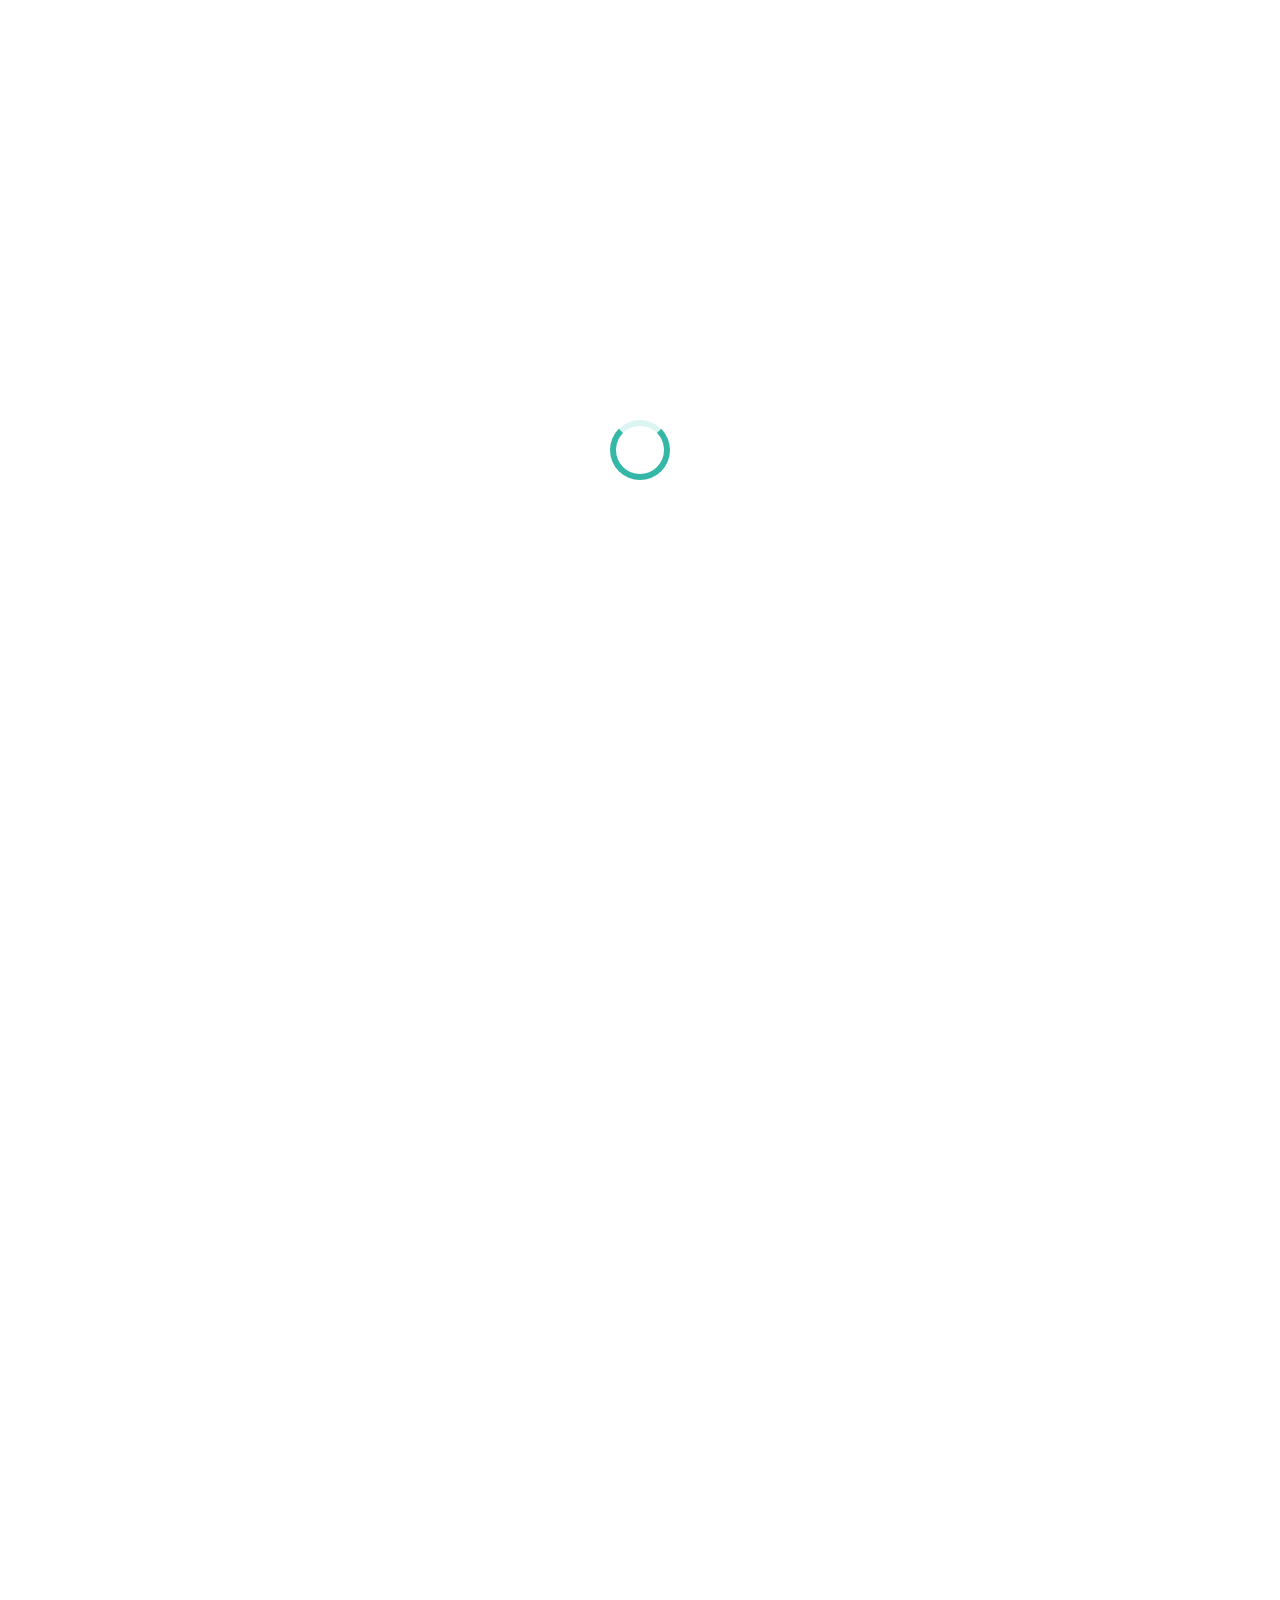
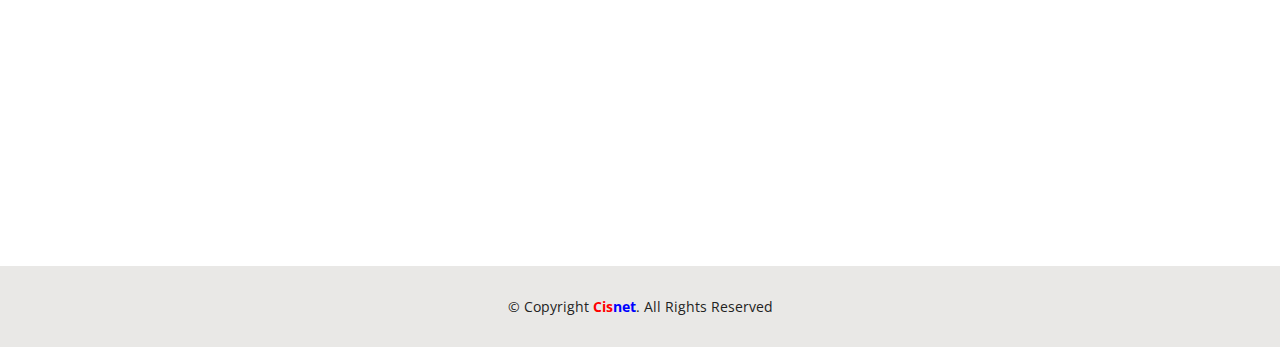
<file: about.html>
<!DOCTYPE html>
<html lang="en">

<head>
  <meta charset="utf-8">
  <meta content="width=device-width, initial-scale=1.0" name="viewport">

  <title>About - Kelly Bootstrap Template</title>
  <meta content="" name="descriptison">
  <meta content="" name="keywords">

  <!-- Favicons -->
  <link href="assets/img/favicon.png" rel="icon">
  <link href="assets/img/apple-touch-icon.png" rel="apple-touch-icon">

  <!-- Google Fonts -->
  <link
    href="https://fonts.googleapis.com/css?family=Open+Sans:300,300i,400,400i,600,600i,700,700i|Raleway:300,300i,400,400i,500,500i,600,600i,700,700i|Poppins:300,300i,400,400i,500,500i,600,600i,700,700i"
    rel="stylesheet">

  <!-- Vendor CSS Files -->
  <link href="assets/vendor/bootstrap/css/bootstrap.min.css" rel="stylesheet">
  <link href="assets/vendor/icofont/icofont.min.css" rel="stylesheet">
  <link href="assets/vendor/owl.carousel/assets/owl.carousel.min.css" rel="stylesheet">
  <link href="assets/vendor/boxicons/css/boxicons.min.css" rel="stylesheet">
  <link href="assets/vendor/venobox/venobox.css" rel="stylesheet">
  <link href="assets/vendor/aos/aos.css" rel="stylesheet">

  <!-- Template Main CSS File -->
  <link href="assets/css/style.css" rel="stylesheet">

  <!-- =======================================================
  * Template Name: Kelly - v2.0.0
  * Template URL: https://bootstrapmade.com/kelly-free-bootstrap-cv-resume-html-template/
  * Author: BootstrapMade.com
  * License: https://bootstrapmade.com/license/
  ======================================================== -->
</head>

<body>

  <!-- ======= Header ======= -->
  <header id="header" class="fixed-top">
    <div class="container-fluid d-flex justify-content-between align-items-center">

      <h1 class="logo"><a href="index.html"><span style="color: red;">Cis</span><span
            style="color: blue;">net</span></a></h1>
      <!-- Uncomment below if you prefer to use an image logo -->
      <!-- <a href="index.html" class="logo"><img src="assets/img/logo.png" alt="" class="img-fluid"></a>-->

      <nav class="nav-menu d-none d-lg-block">
        <ul>
          <li><a href="index.html">Home</a></li>
          <li class="active"><a href="about.html">About</a></li>
          <li><a href="resume.html">Certification</a></li>
          <li><a href="services.html">Services</a></li>
          <li><a href="portfolio.html">Portfolio</a></li>
          <li><a href="contact.html">Contact</a></li>
        </ul>
      </nav><!-- .nav-menu -->

      <div class="header-social-links">
        <a href="#" class="twitter"><i class="icofont-twitter"></i></a>
        <a href="#" class="facebook"><i class="icofont-facebook"></i></a>
        <a href="#" class="instagram"><i class="icofont-instagram"></i></a>
        <a href="#" class="linkedin"><i class="icofont-linkedin"></i></i></a>
      </div>

    </div>

  </header><!-- End Header -->

  <main id="main">

    <!-- ======= About Section ======= -->
    <section id="about" class="about">
      <div class="container" data-aos="fade-up">

        <div class="section-title">
          <h2>About Cisnet Solutions</h2>
          <p>Cisnet Solutions is a network solution and certification training provider where individuals are given a
            platform to establish their career and transform themselves into world class IT & Networking professionals.
            We provide career and certification professional courses in Cisco networking & microsoft technologies ,
            technical solutions, counselling and integration services.Our clients range from small to medium - size
            businesses , as well as various local municipalities and educational facilities.In the past 8 years we have
            consistently met and exceeded our’s clients expectations in implementing technical solutions and certificate
            training.</p>
        </div>

        <div class="row">
          <div class="col-lg-4">
            <img src="assets/img/about.jpg" class="img-fluid" alt="">
          </div>
          <div class="col-lg-8 pt-4 pt-lg-0 content">
            <h3>Illustrator &amp; UI/UX Designer</h3>
            <p class="font-italic">
              Lorem ipsum dolor sit amet, consectetur adipiscing elit, sed do eiusmod tempor incididunt ut labore et
              dolore
              magna aliqua.
            </p>
            <div class="row">
              <div class="col-lg-6">
                <ul>
                  <li><i class="icofont-rounded-right"></i> <strong>Birthday:</strong> 1 May 1995</li>
                  <li><i class="icofont-rounded-right"></i> <strong>Website:</strong> www.example.com</li>
                  <li><i class="icofont-rounded-right"></i> <strong>Phone:</strong> +123 456 7890</li>
                  <li><i class="icofont-rounded-right"></i> <strong>City:</strong> City : New York, USA</li>
                </ul>
              </div>
              <div class="col-lg-6">
                <ul>
                  <li><i class="icofont-rounded-right"></i> <strong>Age:</strong> 30</li>
                  <li><i class="icofont-rounded-right"></i> <strong>Degree:</strong> Master</li>
                  <li><i class="icofont-rounded-right"></i> <strong>PhEmailone:</strong> email@example.com</li>
                  <li><i class="icofont-rounded-right"></i> <strong>Freelance:</strong> Available</li>
                </ul>
              </div>
            </div>
            <p>
              Officiis eligendi itaque labore et dolorum mollitia officiis optio vero. Quisquam sunt adipisci omnis et
              ut. Nulla accusantium dolor incidunt officia tempore. Et eius omnis.
              Cupiditate ut dicta maxime officiis quidem quia. Sed et consectetur qui quia repellendus itaque neque.
              Aliquid amet quidem ut quaerat cupiditate. Ab et eum qui repellendus omnis culpa magni laudantium dolores.
            </p>
          </div>
        </div>

      </div>
    </section><!-- End About Section -->

    <!-- ======= Skills Section ======= -->
    <section id="skills" class="skills">
      <div class="container" data-aos="fade-up">

        <div class="section-title">
          <h2>Skills</h2>
          <p>Magnam dolores commodi suscipit. Necessitatibus eius consequatur ex aliquid fuga eum quidem. Sit sint
            consectetur velit. Quisquam quos quisquam cupiditate. Et nemo qui impedit suscipit alias ea. Quia fugiat sit
            in iste officiis commodi quidem hic quas.</p>
        </div>

        <div class="row skills-content">

          <div class="col-lg-6">

            <div class="progress">
              <span class="skill">HTML <i class="val">100%</i></span>
              <div class="progress-bar-wrap">
                <div class="progress-bar" role="progressbar" aria-valuenow="100" aria-valuemin="0" aria-valuemax="100">
                </div>
              </div>
            </div>

            <div class="progress">
              <span class="skill">CSS <i class="val">90%</i></span>
              <div class="progress-bar-wrap">
                <div class="progress-bar" role="progressbar" aria-valuenow="90" aria-valuemin="0" aria-valuemax="100">
                </div>
              </div>
            </div>

            <div class="progress">
              <span class="skill">JavaScript <i class="val">75%</i></span>
              <div class="progress-bar-wrap">
                <div class="progress-bar" role="progressbar" aria-valuenow="75" aria-valuemin="0" aria-valuemax="100">
                </div>
              </div>
            </div>

          </div>

          <div class="col-lg-6">

            <div class="progress">
              <span class="skill">PHP <i class="val">80%</i></span>
              <div class="progress-bar-wrap">
                <div class="progress-bar" role="progressbar" aria-valuenow="80" aria-valuemin="0" aria-valuemax="100">
                </div>
              </div>
            </div>

            <div class="progress">
              <span class="skill">WordPress/CMS <i class="val">90%</i></span>
              <div class="progress-bar-wrap">
                <div class="progress-bar" role="progressbar" aria-valuenow="90" aria-valuemin="0" aria-valuemax="100">
                </div>
              </div>
            </div>

            <div class="progress">
              <span class="skill">Photoshop <i class="val">55%</i></span>
              <div class="progress-bar-wrap">
                <div class="progress-bar" role="progressbar" aria-valuenow="55" aria-valuemin="0" aria-valuemax="100">
                </div>
              </div>
            </div>

          </div>

        </div>

      </div>
    </section><!-- End Skills Section -->

    <!-- ======= Facts Section ======= -->
    <section id="facts" class="facts">
      <div class="container" data-aos="fade-up">

        <div class="section-title">
          <h2>Facts</h2>
          <p>Magnam dolores commodi suscipit. Necessitatibus eius consequatur ex aliquid fuga eum quidem. Sit sint
            consectetur velit. Quisquam quos quisquam cupiditate. Et nemo qui impedit suscipit alias ea. Quia fugiat sit
            in iste officiis commodi quidem hic quas.</p>
        </div>

        <div class="row counters">

          <div class="col-lg-3 col-6 text-center">
            <span data-toggle="counter-up">232</span>
            <p>Clients</p>
          </div>

          <div class="col-lg-3 col-6 text-center">
            <span data-toggle="counter-up">521</span>
            <p>Projects</p>
          </div>

          <div class="col-lg-3 col-6 text-center">
            <span data-toggle="counter-up">1,463</span>
            <p>Hours Of Support</p>
          </div>

          <div class="col-lg-3 col-6 text-center">
            <span data-toggle="counter-up">15</span>
            <p>Hard Workers</p>
          </div>

        </div>

      </div>
    </section><!-- End Facts Section -->

    <!-- ======= Testimonials Section ======= -->
    <section id="testimonials" class="testimonials">
      <div class="container" data-aos="fade-up">

        <div class="section-title">
          <h2>Testimonials</h2>
          <p>Magnam dolores commodi suscipit. Necessitatibus eius consequatur ex aliquid fuga eum quidem. Sit sint
            consectetur velit. Quisquam quos quisquam cupiditate. Et nemo qui impedit suscipit alias ea. Quia fugiat sit
            in iste officiis commodi quidem hic quas.</p>
        </div>

        <div class="owl-carousel testimonials-carousel">

          <div class="testimonial-item">
            <img src="assets/img/testimonials/testimonials-1.jpg" class="testimonial-img" alt="">
            <h3>Saul Goodman</h3>
            <h4>Ceo &amp; Founder</h4>
            <p>
              <i class="bx bxs-quote-alt-left quote-icon-left"></i>
              Proin iaculis purus consequat sem cure digni ssim donec porttitora entum suscipit rhoncus. Accusantium
              quam, ultricies eget id, aliquam eget nibh et. Maecen aliquam, risus at semper.
              <i class="bx bxs-quote-alt-right quote-icon-right"></i>
            </p>
          </div>

          <div class="testimonial-item">
            <img src="assets/img/testimonials/testimonials-2.jpg" class="testimonial-img" alt="">
            <h3>Sara Wilsson</h3>
            <h4>Designer</h4>
            <p>
              <i class="bx bxs-quote-alt-left quote-icon-left"></i>
              Export tempor illum tamen malis malis eram quae irure esse labore quem cillum quid cillum eram malis
              quorum velit fore eram velit sunt aliqua noster fugiat irure amet legam anim culpa.
              <i class="bx bxs-quote-alt-right quote-icon-right"></i>
            </p>
          </div>

          <div class="testimonial-item">
            <img src="assets/img/testimonials/testimonials-3.jpg" class="testimonial-img" alt="">
            <h3>Jena Karlis</h3>
            <h4>Store Owner</h4>
            <p>
              <i class="bx bxs-quote-alt-left quote-icon-left"></i>
              Enim nisi quem export duis labore cillum quae magna enim sint quorum nulla quem veniam duis minim tempor
              labore quem eram duis noster aute amet eram fore quis sint minim.
              <i class="bx bxs-quote-alt-right quote-icon-right"></i>
            </p>
          </div>

          <div class="testimonial-item">
            <img src="assets/img/testimonials/testimonials-4.jpg" class="testimonial-img" alt="">
            <h3>Matt Brandon</h3>
            <h4>Freelancer</h4>
            <p>
              <i class="bx bxs-quote-alt-left quote-icon-left"></i>
              Fugiat enim eram quae cillum dolore dolor amet nulla culpa multos export minim fugiat minim velit minim
              dolor enim duis veniam ipsum anim magna sunt elit fore quem dolore labore illum veniam.
              <i class="bx bxs-quote-alt-right quote-icon-right"></i>
            </p>
          </div>

          <div class="testimonial-item">
            <img src="assets/img/testimonials/testimonials-5.jpg" class="testimonial-img" alt="">
            <h3>John Larson</h3>
            <h4>Entrepreneur</h4>
            <p>
              <i class="bx bxs-quote-alt-left quote-icon-left"></i>
              Quis quorum aliqua sint quem legam fore sunt eram irure aliqua veniam tempor noster veniam enim culpa
              labore duis sunt culpa nulla illum cillum fugiat legam esse veniam culpa fore nisi cillum quid.
              <i class="bx bxs-quote-alt-right quote-icon-right"></i>
            </p>
          </div>

        </div>

      </div>
    </section><!-- End Testimonials Section -->

  </main><!-- End #main -->

  <!-- ======= Footer ======= -->
  <footer id="footer">
    <div class="container">
      <div class="copyright">
        &copy; Copyright <strong><span style="color: red;">Cis</span><span style="color: blue;">net</span></strong>. All
        Rights Reserved
      </div>
    </div>
  </footer><!-- End  Footer -->

  <div id="preloader"></div>
  <a href="#" class="back-to-top"><i class="bx bx-up-arrow-alt"></i></a>

  <!-- Vendor JS Files -->
  <script src="assets/vendor/jquery/jquery.min.js"></script>
  <script src="assets/vendor/bootstrap/js/bootstrap.bundle.min.js"></script>
  <script src="assets/vendor/jquery.easing/jquery.easing.min.js"></script>
  <script src="assets/vendor/php-email-form/validate.js"></script>
  <script src="assets/vendor/waypoints/jquery.waypoints.min.js"></script>
  <script src="assets/vendor/counterup/counterup.min.js"></script>
  <script src="assets/vendor/owl.carousel/owl.carousel.min.js"></script>
  <script src="assets/vendor/isotope-layout/isotope.pkgd.min.js"></script>
  <script src="assets/vendor/venobox/venobox.min.js"></script>
  <script src="assets/vendor/aos/aos.js"></script>

  <!-- Template Main JS File -->
  <script src="assets/js/main.js"></script>

</body>

</html>
</file>
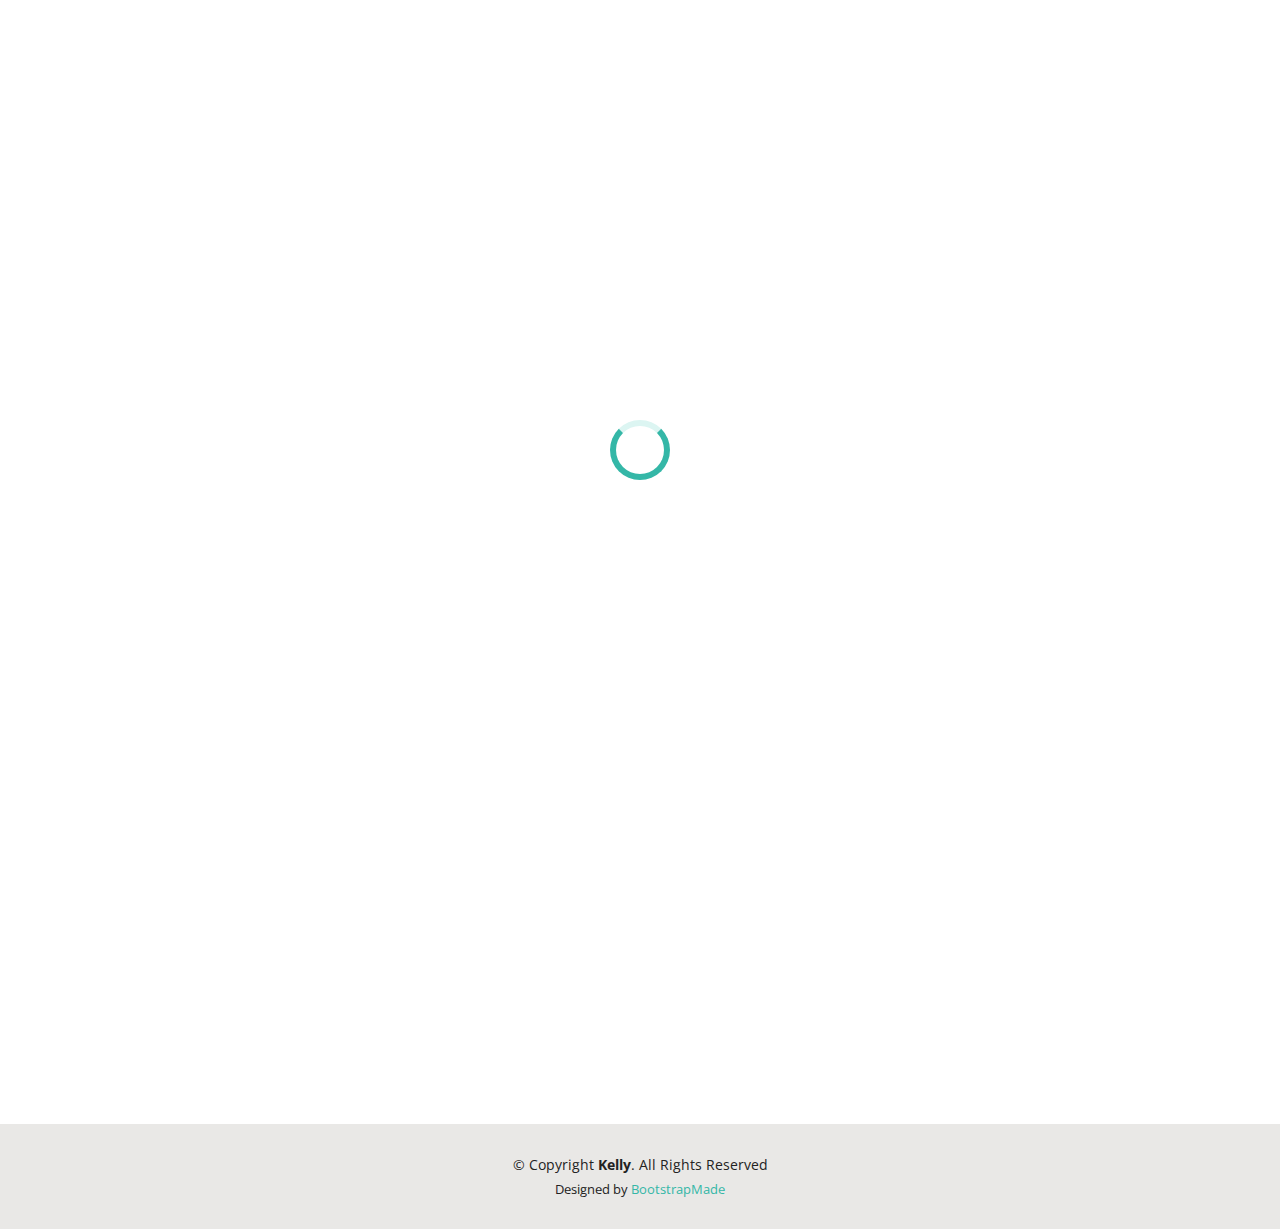
<file: certification.html>
<!DOCTYPE html>
<html lang="en">

<head>
  <meta charset="utf-8">
  <meta content="width=device-width, initial-scale=1.0" name="viewport">

  <title>Resume - Kelly Bootstrap Template</title>
  <meta content="" name="descriptison">
  <meta content="" name="keywords">

  <!-- Favicons -->
  <link href="assets/img/favicon.png" rel="icon">
  <link href="assets/img/apple-touch-icon.png" rel="apple-touch-icon">

  <!-- Google Fonts -->
  <link
    href="https://fonts.googleapis.com/css?family=Open+Sans:300,300i,400,400i,600,600i,700,700i|Raleway:300,300i,400,400i,500,500i,600,600i,700,700i|Poppins:300,300i,400,400i,500,500i,600,600i,700,700i"
    rel="stylesheet">

  <!-- Vendor CSS Files -->
  <link href="assets/vendor/bootstrap/css/bootstrap.min.css" rel="stylesheet">
  <link href="assets/vendor/icofont/icofont.min.css" rel="stylesheet">
  <link href="assets/vendor/owl.carousel/assets/owl.carousel.min.css" rel="stylesheet">
  <link href="assets/vendor/boxicons/css/boxicons.min.css" rel="stylesheet">
  <link href="assets/vendor/venobox/venobox.css" rel="stylesheet">
  <link href="assets/vendor/aos/aos.css" rel="stylesheet">

  <!-- Template Main CSS File -->
  <link href="assets/css/style.css" rel="stylesheet">

  <!-- =======================================================
  * Template Name: Kelly - v2.0.0
  * Template URL: https://bootstrapmade.com/kelly-free-bootstrap-cv-resume-html-template/
  * Author: BootstrapMade.com
  * License: https://bootstrapmade.com/license/
  ======================================================== -->
</head>

<body>

  <!-- ======= Header ======= -->
  <header id="header" class="fixed-top">
    <div class="container-fluid d-flex justify-content-between align-items-center">

      <h1 class="logo"><a href="index.html">Kelly</a></h1>
      <!-- Uncomment below if you prefer to use an image logo -->
      <!-- <a href="index.html" class="logo"><img src="assets/img/logo.png" alt="" class="img-fluid"></a>-->

      <nav class="nav-menu d-none d-lg-block">
        <ul>
          <li><a href="index.html">Home</a></li>
          <li><a href="about.html">About</a></li>
          <li class="active"><a href="resume.html">Certification</a></li>
          <li><a href="services.html">Services</a></li>
          <li><a href="portfolio.html">Portfolio</a></li>
          <li><a href="contact.html">Contact</a></li>
        </ul>
      </nav><!-- .nav-menu -->

      <div class="header-social-links">
        <a href="#" class="twitter"><i class="icofont-twitter"></i></a>
        <a href="#" class="facebook"><i class="icofont-facebook"></i></a>
        <a href="#" class="instagram"><i class="icofont-instagram"></i></a>
        <a href="#" class="linkedin"><i class="icofont-linkedin"></i></i></a>
      </div>

    </div>

  </header><!-- End Header -->

  <main id="main">

    <!-- ======= Resume Section ======= -->
    <section id="resume" class="resume">
      <div class="container" data-aos="fade-up">

        <div class="section-title">
          <h2>Resume</h2>
          <p>Magnam dolores commodi suscipit. Necessitatibus eius consequatur ex aliquid fuga eum quidem. Sit sint
            consectetur velit. Quisquam quos quisquam cupiditate. Et nemo qui impedit suscipit alias ea. Quia fugiat sit
            in iste officiis commodi quidem hic quas.</p>
        </div>

        <div class="row">
          <div class="col-lg-6">
            <h3 class="resume-title">Sumary</h3>
            <div class="resume-item pb-0">
              <h4>Alice Barkley</h4>
              <p><em>Innovative and deadline-driven Graphic Designer with 3+ years of experience designing and
                  developing user-centered digital/print marketing material from initial concept to final, polished
                  deliverable.</em></p>
              <p>
                <ul>
                  <li>Portland par 127,Orlando, FL</li>
                  <li>(123) 456-7891</li>
                  <li>alice.barkley@example.com</li>
                </ul>
              </p>
            </div>

            <h3 class="resume-title">Education</h3>
            <div class="resume-item">
              <h4>Master of Fine Arts &amp; Graphic Design</h4>
              <h5>2015 - 2016</h5>
              <p><em>Rochester Institute of Technology, Rochester, NY</em></p>
              <p>Qui deserunt veniam. Et sed aliquam labore tempore sed quisquam iusto autem sit. Ea vero voluptatum qui
                ut dignissimos deleniti nerada porti sand markend</p>
            </div>
            <div class="resume-item">
              <h4>Bachelor of Fine Arts &amp; Graphic Design</h4>
              <h5>2010 - 2014</h5>
              <p><em>Rochester Institute of Technology, Rochester, NY</em></p>
              <p>Quia nobis sequi est occaecati aut. Repudiandae et iusto quae reiciendis et quis Eius vel ratione eius
                unde vitae rerum voluptates asperiores voluptatem Earum molestiae consequatur neque etlon sader mart
                dila</p>
            </div>
          </div>
          <div class="col-lg-6">
            <h3 class="resume-title">Professional Experience</h3>
            <div class="resume-item">
              <h4>Senior graphic design specialist</h4>
              <h5>2019 - Present</h5>
              <p><em>Experion, New York, NY </em></p>
              <p>
                <ul>
                  <li>Lead in the design, development, and implementation of the graphic, layout, and production
                    communication materials</li>
                  <li>Delegate tasks to the 7 members of the design team and provide counsel on all aspects of the
                    project. </li>
                  <li>Supervise the assessment of all graphic materials in order to ensure quality and accuracy of the
                    design</li>
                  <li>Oversee the efficient use of production project budgets ranging from $2,000 - $25,000</li>
                </ul>
              </p>
            </div>
            <div class="resume-item">
              <h4>Graphic design specialist</h4>
              <h5>2017 - 2018</h5>
              <p><em>Stepping Stone Advertising, New York, NY</em></p>
              <p>
                <ul>
                  <li>Developed numerous marketing programs (logos, brochures,infographics, presentations, and
                    advertisements).</li>
                  <li>Managed up to 5 projects or tasks at a given time while under pressure</li>
                  <li>Recommended and consulted with clients on the most appropriate graphic design</li>
                  <li>Created 4+ design presentations and proposals a month for clients and account managers</li>
                </ul>
              </p>
            </div>
          </div>
        </div>

      </div>
    </section><!-- End Resume Section -->

  </main><!-- End #main -->

  <!-- ======= Footer ======= -->
  <footer id="footer">
    <div class="container">
      <div class="copyright">
        &copy; Copyright <strong><span>Kelly</span></strong>. All Rights Reserved
      </div>
      <div class="credits">
        <!-- All the links in the footer should remain intact. -->
        <!-- You can delete the links only if you purchased the pro version. -->
        <!-- Licensing information: https://bootstrapmade.com/license/ -->
        <!-- Purchase the pro version with working PHP/AJAX contact form: https://bootstrapmade.com/kelly-free-bootstrap-cv-resume-html-template/ -->
        Designed by <a href="https://bootstrapmade.com/">BootstrapMade</a>
      </div>
    </div>
  </footer><!-- End  Footer -->

  <div id="preloader"></div>
  <a href="#" class="back-to-top"><i class="bx bx-up-arrow-alt"></i></a>

  <!-- Vendor JS Files -->
  <script src="assets/vendor/jquery/jquery.min.js"></script>
  <script src="assets/vendor/bootstrap/js/bootstrap.bundle.min.js"></script>
  <script src="assets/vendor/jquery.easing/jquery.easing.min.js"></script>
  <script src="assets/vendor/php-email-form/validate.js"></script>
  <script src="assets/vendor/waypoints/jquery.waypoints.min.js"></script>
  <script src="assets/vendor/counterup/counterup.min.js"></script>
  <script src="assets/vendor/owl.carousel/owl.carousel.min.js"></script>
  <script src="assets/vendor/isotope-layout/isotope.pkgd.min.js"></script>
  <script src="assets/vendor/venobox/venobox.min.js"></script>
  <script src="assets/vendor/aos/aos.js"></script>

  <!-- Template Main JS File -->
  <script src="assets/js/main.js"></script>

</body>

</html>
</file>
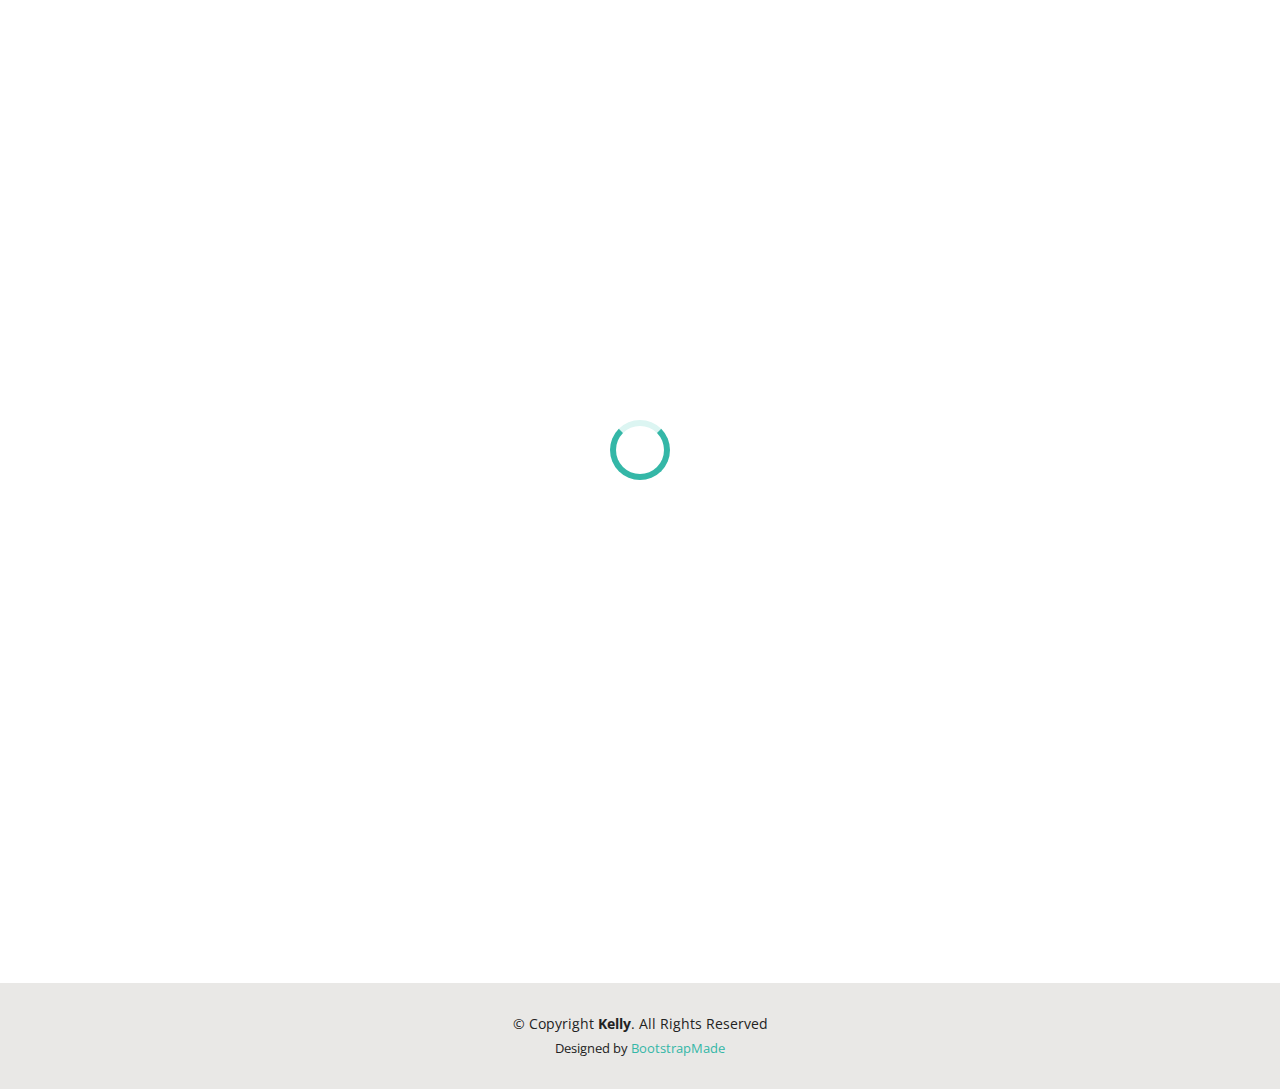
<file: contact.html>
<!DOCTYPE html>
<html lang="en">

<head>
  <meta charset="utf-8">
  <meta content="width=device-width, initial-scale=1.0" name="viewport">

  <title>Contact - Kelly Bootstrap Template</title>
  <meta content="" name="descriptison">
  <meta content="" name="keywords">

  <!-- Favicons -->
  <link href="assets/img/favicon.png" rel="icon">
  <link href="assets/img/apple-touch-icon.png" rel="apple-touch-icon">

  <!-- Google Fonts -->
  <link href="https://fonts.googleapis.com/css?family=Open+Sans:300,300i,400,400i,600,600i,700,700i|Raleway:300,300i,400,400i,500,500i,600,600i,700,700i|Poppins:300,300i,400,400i,500,500i,600,600i,700,700i" rel="stylesheet">

  <!-- Vendor CSS Files -->
  <link href="assets/vendor/bootstrap/css/bootstrap.min.css" rel="stylesheet">
  <link href="assets/vendor/icofont/icofont.min.css" rel="stylesheet">
  <link href="assets/vendor/owl.carousel/assets/owl.carousel.min.css" rel="stylesheet">
  <link href="assets/vendor/boxicons/css/boxicons.min.css" rel="stylesheet">
  <link href="assets/vendor/venobox/venobox.css" rel="stylesheet">
  <link href="assets/vendor/aos/aos.css" rel="stylesheet">

  <!-- Template Main CSS File -->
  <link href="assets/css/style.css" rel="stylesheet">

  <!-- =======================================================
  * Template Name: Kelly - v2.0.0
  * Template URL: https://bootstrapmade.com/kelly-free-bootstrap-cv-resume-html-template/
  * Author: BootstrapMade.com
  * License: https://bootstrapmade.com/license/
  ======================================================== -->
</head>

<body>

  <!-- ======= Header ======= -->
  <header id="header" class="fixed-top">
    <div class="container-fluid d-flex justify-content-between align-items-center">

      <h1 class="logo"><a href="index.html">Kelly</a></h1>
      <!-- Uncomment below if you prefer to use an image logo -->
      <!-- <a href="index.html" class="logo"><img src="assets/img/logo.png" alt="" class="img-fluid"></a>-->

      <nav class="nav-menu d-none d-lg-block">
        <ul>
          <li><a href="index.html">Home</a></li>
          <li><a href="about.html">About</a></li>
          <li><a href="resume.html">Resume</a></li>
          <li><a href="services.html">Services</a></li>
          <li><a href="portfolio.html">Portfolio</a></li>
          <li class="active"><a href="contact.html">Contact</a></li>
        </ul>
      </nav><!-- .nav-menu -->

      <div class="header-social-links">
        <a href="#" class="twitter"><i class="icofont-twitter"></i></a>
        <a href="#" class="facebook"><i class="icofont-facebook"></i></a>
        <a href="#" class="instagram"><i class="icofont-instagram"></i></a>
        <a href="#" class="linkedin"><i class="icofont-linkedin"></i></i></a>
      </div>

    </div>

  </header><!-- End Header -->

  <main id="main">

    <!-- ======= Contact Section ======= -->
    <section id="contact" class="contact">
      <div class="container" data-aos="fade-up">

        <div class="section-title">
          <h2>Contact</h2>
          <p>Magnam dolores commodi suscipit. Necessitatibus eius consequatur ex aliquid fuga eum quidem. Sit sint consectetur velit. Quisquam quos quisquam cupiditate. Et nemo qui impedit suscipit alias ea. Quia fugiat sit in iste officiis commodi quidem hic quas.</p>
        </div>

        <div>
          <iframe style="border:0; width: 100%; height: 270px;" src="https://www.google.com/maps/embed?pb=!1m14!1m8!1m3!1d12097.433213460943!2d-74.0062269!3d40.7101282!3m2!1i1024!2i768!4f13.1!3m3!1m2!1s0x0%3A0xb89d1fe6bc499443!2sDowntown+Conference+Center!5e0!3m2!1smk!2sbg!4v1539943755621" frameborder="0" allowfullscreen></iframe>
        </div>

        <div class="row mt-5">

          <div class="col-lg-4">
            <div class="info">
              <div class="address">
                <i class="icofont-google-map"></i>
                <h4>Location:</h4>
                <p>A108 Adam Street, New York, NY 535022</p>
              </div>

              <div class="email">
                <i class="icofont-envelope"></i>
                <h4>Email:</h4>
                <p>info@example.com</p>
              </div>

              <div class="phone">
                <i class="icofont-phone"></i>
                <h4>Call:</h4>
                <p>+1 5589 55488 55s</p>
              </div>

            </div>

          </div>

          <div class="col-lg-8 mt-5 mt-lg-0">

            <form action="forms/contact.php" method="post" role="form" class="php-email-form">
              <div class="form-row">
                <div class="col-md-6 form-group">
                  <input type="text" name="name" class="form-control" id="name" placeholder="Your Name" data-rule="minlen:4" data-msg="Please enter at least 4 chars" />
                  <div class="validate"></div>
                </div>
                <div class="col-md-6 form-group">
                  <input type="email" class="form-control" name="email" id="email" placeholder="Your Email" data-rule="email" data-msg="Please enter a valid email" />
                  <div class="validate"></div>
                </div>
              </div>
              <div class="form-group">
                <input type="text" class="form-control" name="subject" id="subject" placeholder="Subject" data-rule="minlen:4" data-msg="Please enter at least 8 chars of subject" />
                <div class="validate"></div>
              </div>
              <div class="form-group">
                <textarea class="form-control" name="message" rows="5" data-rule="required" data-msg="Please write something for us" placeholder="Message"></textarea>
                <div class="validate"></div>
              </div>
              <div class="mb-3">
                <div class="loading">Loading</div>
                <div class="error-message"></div>
                <div class="sent-message">Your message has been sent. Thank you!</div>
              </div>
              <div class="text-center"><button type="submit">Send Message</button></div>
            </form>

          </div>

        </div>

      </div>
    </section><!-- End Contact Section -->

  </main><!-- End #main -->

  <!-- ======= Footer ======= -->
  <footer id="footer">
    <div class="container">
      <div class="copyright">
        &copy; Copyright <strong><span>Kelly</span></strong>. All Rights Reserved
      </div>
      <div class="credits">
        <!-- All the links in the footer should remain intact. -->
        <!-- You can delete the links only if you purchased the pro version. -->
        <!-- Licensing information: https://bootstrapmade.com/license/ -->
        <!-- Purchase the pro version with working PHP/AJAX contact form: https://bootstrapmade.com/kelly-free-bootstrap-cv-resume-html-template/ -->
        Designed by <a href="https://bootstrapmade.com/">BootstrapMade</a>
      </div>
    </div>
  </footer><!-- End  Footer -->

  <div id="preloader"></div>
  <a href="#" class="back-to-top"><i class="bx bx-up-arrow-alt"></i></a>

  <!-- Vendor JS Files -->
  <script src="assets/vendor/jquery/jquery.min.js"></script>
  <script src="assets/vendor/bootstrap/js/bootstrap.bundle.min.js"></script>
  <script src="assets/vendor/jquery.easing/jquery.easing.min.js"></script>
  <script src="assets/vendor/php-email-form/validate.js"></script>
  <script src="assets/vendor/waypoints/jquery.waypoints.min.js"></script>
  <script src="assets/vendor/counterup/counterup.min.js"></script>
  <script src="assets/vendor/owl.carousel/owl.carousel.min.js"></script>
  <script src="assets/vendor/isotope-layout/isotope.pkgd.min.js"></script>
  <script src="assets/vendor/venobox/venobox.min.js"></script>
  <script src="assets/vendor/aos/aos.js"></script>

  <!-- Template Main JS File -->
  <script src="assets/js/main.js"></script>

</body>

</html>
</file>
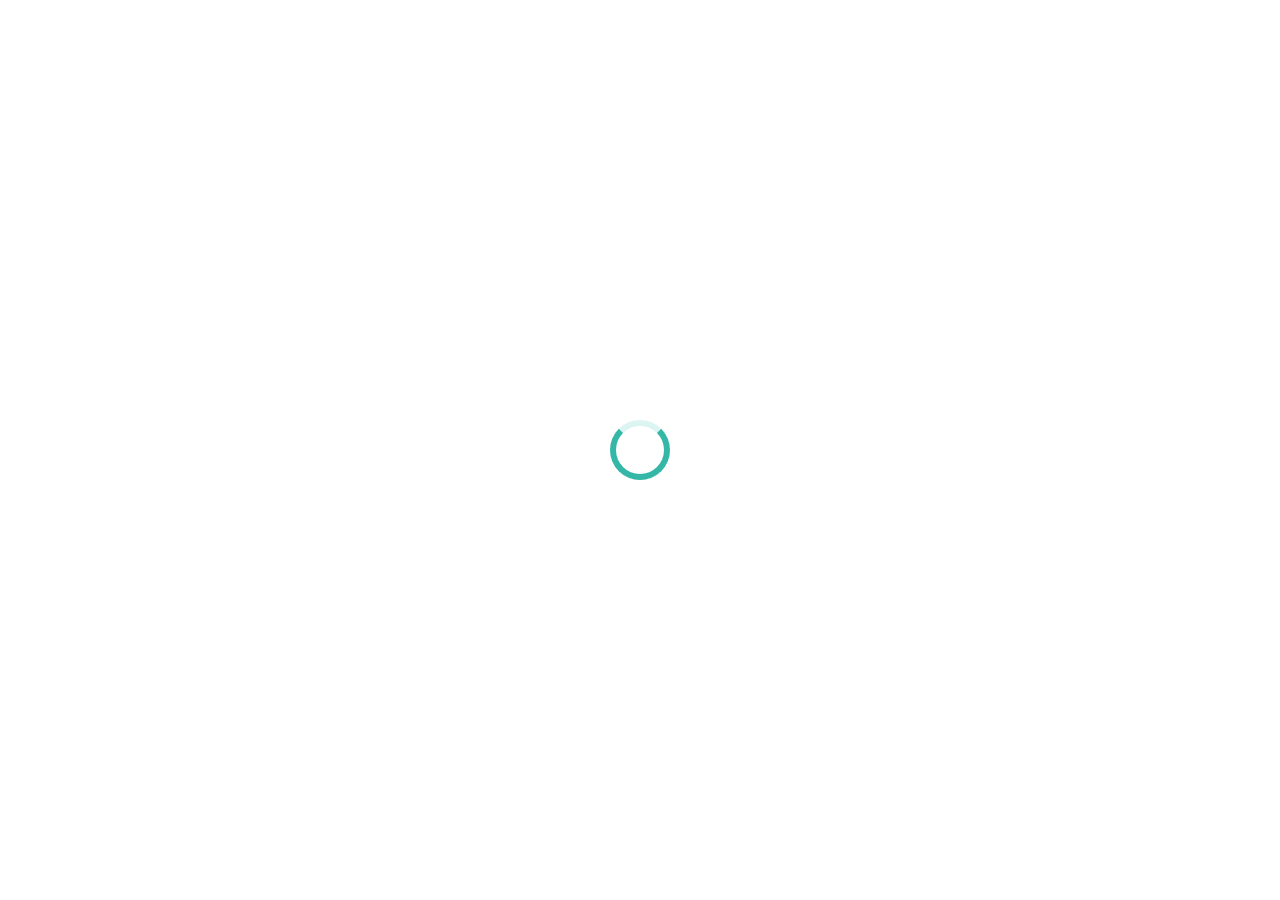
<file: portfolio-details.html>
<!DOCTYPE html>
<html lang="en">

<head>
  <meta charset="utf-8">
  <meta content="width=device-width, initial-scale=1.0" name="viewport">

  <title>Portfolio Details - Kelly Bootstrap Template</title>
  <meta content="" name="descriptison">
  <meta content="" name="keywords">

  <!-- Favicons -->
  <link href="assets/img/favicon.png" rel="icon">
  <link href="assets/img/apple-touch-icon.png" rel="apple-touch-icon">

  <!-- Google Fonts -->
  <link href="https://fonts.googleapis.com/css?family=Open+Sans:300,300i,400,400i,600,600i,700,700i|Raleway:300,300i,400,400i,500,500i,600,600i,700,700i|Poppins:300,300i,400,400i,500,500i,600,600i,700,700i" rel="stylesheet">

  <!-- Vendor CSS Files -->
  <link href="assets/vendor/bootstrap/css/bootstrap.min.css" rel="stylesheet">
  <link href="assets/vendor/icofont/icofont.min.css" rel="stylesheet">
  <link href="assets/vendor/owl.carousel/assets/owl.carousel.min.css" rel="stylesheet">
  <link href="assets/vendor/boxicons/css/boxicons.min.css" rel="stylesheet">
  <link href="assets/vendor/venobox/venobox.css" rel="stylesheet">
  <link href="assets/vendor/aos/aos.css" rel="stylesheet">

  <!-- Template Main CSS File -->
  <link href="assets/css/style.css" rel="stylesheet">

  <!-- =======================================================
  * Template Name: Kelly - v2.0.0
  * Template URL: https://bootstrapmade.com/kelly-free-bootstrap-cv-resume-html-template/
  * Author: BootstrapMade.com
  * License: https://bootstrapmade.com/license/
  ======================================================== -->
</head>

<body>

  <main id="main">

    <!-- ======= Portfolio Details Section ======= -->
    <section id="portfolio-details" class="portfolio-details">
      <div class="container">

        <div class="row">

          <div class="col-lg-8">
            <h2 class="portfolio-title">This is an example of portfolio detail</h2>
            <div class="owl-carousel portfolio-details-carousel">
              <img src="assets/img/portfolio/portfolio-details-1.jpg" class="img-fluid" alt="">
              <img src="assets/img/portfolio/portfolio-details-2.jpg" class="img-fluid" alt="">
              <img src="assets/img/portfolio/portfolio-details-3.jpg" class="img-fluid" alt="">
            </div>
          </div>

          <div class="col-lg-4 portfolio-info">
            <h3>Project information</h3>
            <ul>
              <li><strong>Category</strong>: Web design</li>
              <li><strong>Client</strong>: ASU Company</li>
              <li><strong>Project date</strong>: 01 March, 2020</li>
              <li><strong>Project URL</strong>: <a href="#">www.example.com</a></li>
            </ul>

            <p>
              Autem ipsum nam porro corporis rerum. Quis eos dolorem eos itaque inventore commodi labore quia quia. Exercitationem repudiandae officiis neque suscipit non officia eaque itaque enim. Voluptatem officia accusantium nesciunt est omnis tempora consectetur dignissimos. Sequi nulla at esse enim cum deserunt eius.
            </p>
          </div>

        </div>

      </div>
    </section><!-- End Portfolio Details Section -->

  </main><!-- End #main -->

  <div id="preloader"></div>
  <a href="#" class="back-to-top"><i class="bx bx-up-arrow-alt"></i></a>

  <!-- Vendor JS Files -->
  <script src="assets/vendor/jquery/jquery.min.js"></script>
  <script src="assets/vendor/bootstrap/js/bootstrap.bundle.min.js"></script>
  <script src="assets/vendor/jquery.easing/jquery.easing.min.js"></script>
  <script src="assets/vendor/php-email-form/validate.js"></script>
  <script src="assets/vendor/waypoints/jquery.waypoints.min.js"></script>
  <script src="assets/vendor/counterup/counterup.min.js"></script>
  <script src="assets/vendor/owl.carousel/owl.carousel.min.js"></script>
  <script src="assets/vendor/isotope-layout/isotope.pkgd.min.js"></script>
  <script src="assets/vendor/venobox/venobox.min.js"></script>
  <script src="assets/vendor/aos/aos.js"></script>

  <!-- Template Main JS File -->
  <script src="assets/js/main.js"></script>

</body>

</html>
</file>
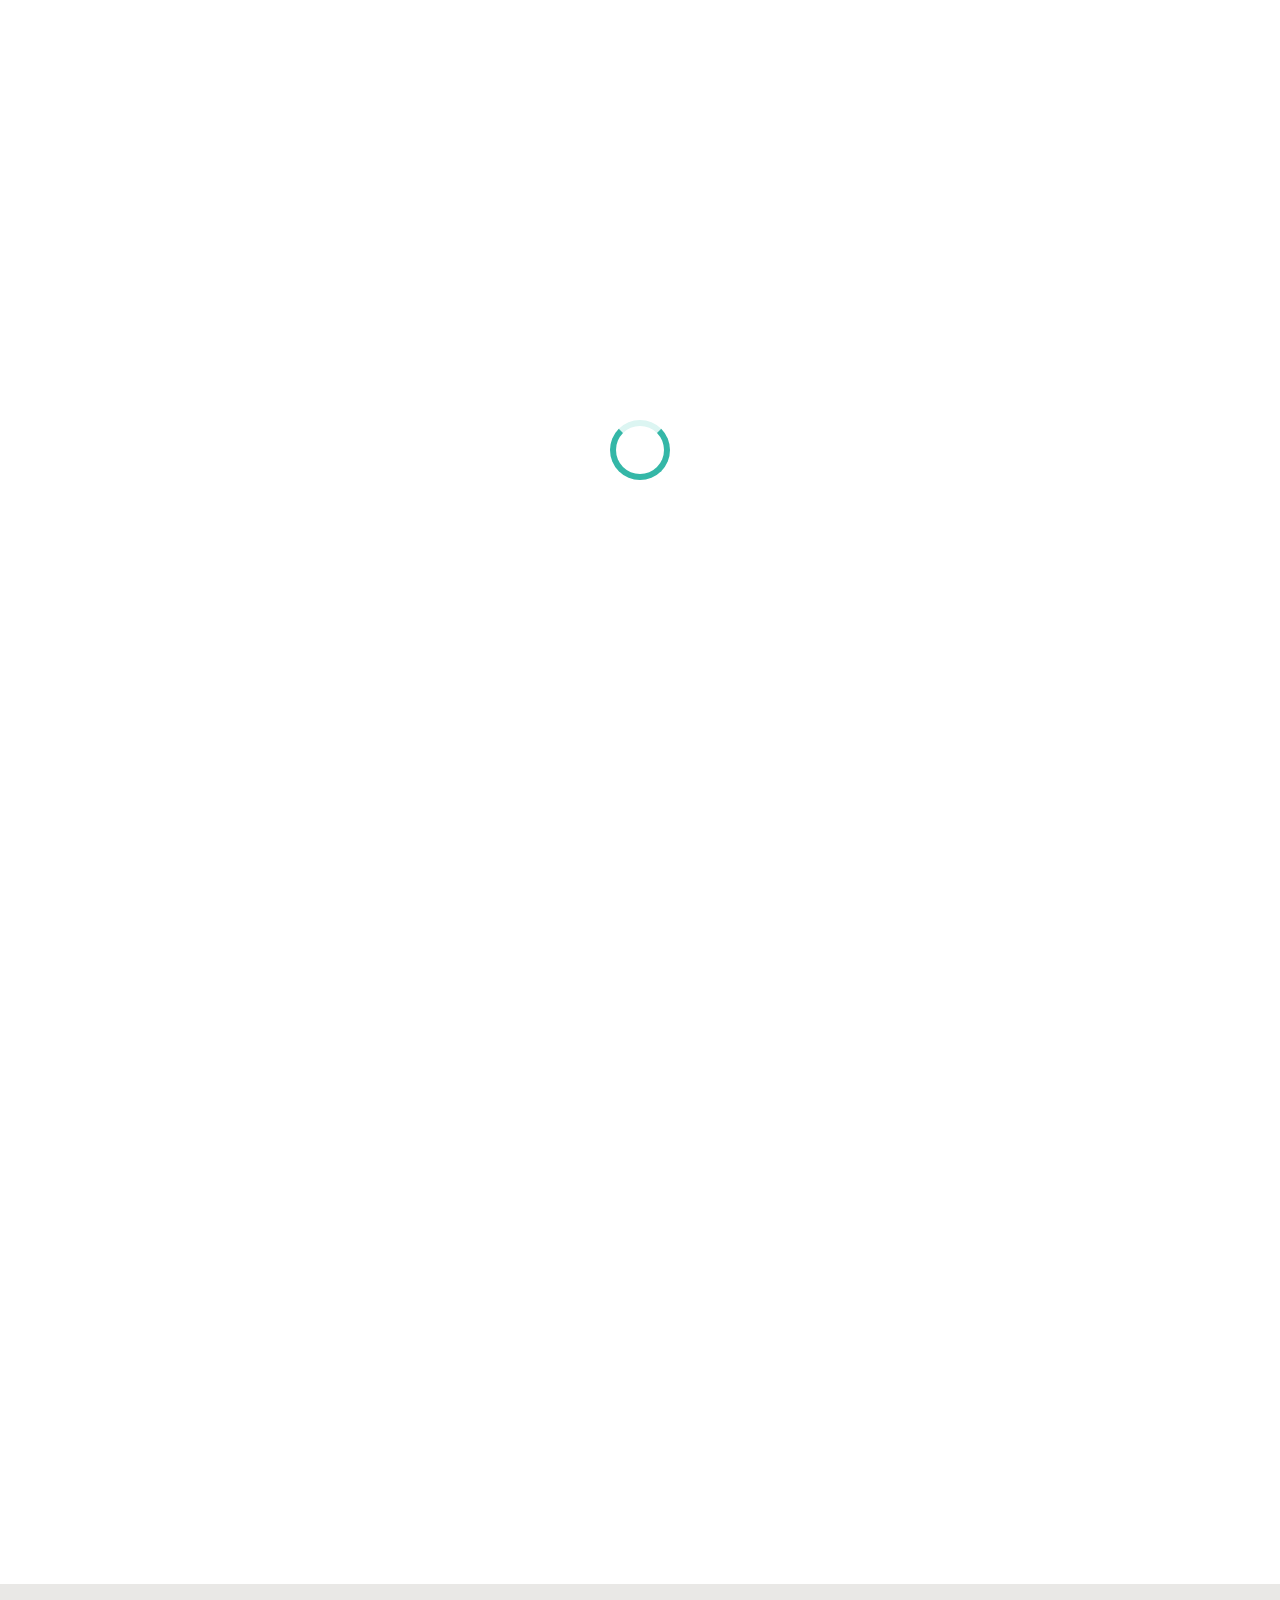
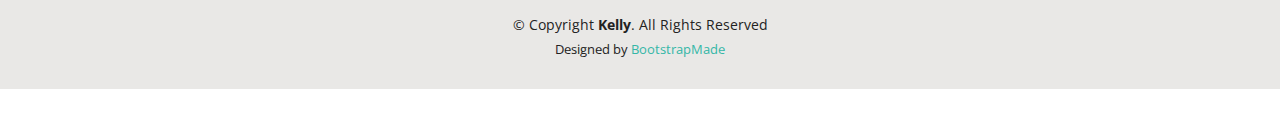
<file: portfolio.html>
<!DOCTYPE html>
<html lang="en">

<head>
  <meta charset="utf-8">
  <meta content="width=device-width, initial-scale=1.0" name="viewport">

  <title>Portfolio - Kelly Bootstrap Template</title>
  <meta content="" name="descriptison">
  <meta content="" name="keywords">

  <!-- Favicons -->
  <link href="assets/img/favicon.png" rel="icon">
  <link href="assets/img/apple-touch-icon.png" rel="apple-touch-icon">

  <!-- Google Fonts -->
  <link href="https://fonts.googleapis.com/css?family=Open+Sans:300,300i,400,400i,600,600i,700,700i|Raleway:300,300i,400,400i,500,500i,600,600i,700,700i|Poppins:300,300i,400,400i,500,500i,600,600i,700,700i" rel="stylesheet">

  <!-- Vendor CSS Files -->
  <link href="assets/vendor/bootstrap/css/bootstrap.min.css" rel="stylesheet">
  <link href="assets/vendor/icofont/icofont.min.css" rel="stylesheet">
  <link href="assets/vendor/owl.carousel/assets/owl.carousel.min.css" rel="stylesheet">
  <link href="assets/vendor/boxicons/css/boxicons.min.css" rel="stylesheet">
  <link href="assets/vendor/venobox/venobox.css" rel="stylesheet">
  <link href="assets/vendor/aos/aos.css" rel="stylesheet">

  <!-- Template Main CSS File -->
  <link href="assets/css/style.css" rel="stylesheet">

  <!-- =======================================================
  * Template Name: Kelly - v2.0.0
  * Template URL: https://bootstrapmade.com/kelly-free-bootstrap-cv-resume-html-template/
  * Author: BootstrapMade.com
  * License: https://bootstrapmade.com/license/
  ======================================================== -->
</head>

<body>

  <!-- ======= Header ======= -->
  <header id="header" class="fixed-top">
    <div class="container-fluid d-flex justify-content-between align-items-center">

      <h1 class="logo"><a href="index.html">Kelly</a></h1>
      <!-- Uncomment below if you prefer to use an image logo -->
      <!-- <a href="index.html" class="logo"><img src="assets/img/logo.png" alt="" class="img-fluid"></a>-->

      <nav class="nav-menu d-none d-lg-block">
        <ul>
          <li><a href="index.html">Home</a></li>
          <li><a href="about.html">About</a></li>
          <li><a href="resume.html">Resume</a></li>
          <li><a href="services.html">Services</a></li>
          <li class="active"><a href="portfolio.html">Portfolio</a></li>
          <li><a href="contact.html">Contact</a></li>
        </ul>
      </nav><!-- .nav-menu -->

      <div class="header-social-links">
        <a href="#" class="twitter"><i class="icofont-twitter"></i></a>
        <a href="#" class="facebook"><i class="icofont-facebook"></i></a>
        <a href="#" class="instagram"><i class="icofont-instagram"></i></a>
        <a href="#" class="linkedin"><i class="icofont-linkedin"></i></i></a>
      </div>

    </div>

  </header><!-- End Header -->

  <main id="main">

    <!-- ======= Portfolio Section ======= -->
    <section id="portfolio" class="portfolio">
      <div class="container" data-aos="fade-up">

        <div class="section-title">
          <h2>Portfolio</h2>
          <p>Magnam dolores commodi suscipit. Necessitatibus eius consequatur ex aliquid fuga eum quidem. Sit sint consectetur velit. Quisquam quos quisquam cupiditate. Et nemo qui impedit suscipit alias ea. Quia fugiat sit in iste officiis commodi quidem hic quas.</p>
        </div>

        <div class="row" data-aos="fade-up" data-aos-delay="100">
          <div class="col-lg-12 d-flex justify-content-center">
            <ul id="portfolio-flters">
              <li data-filter="*" class="filter-active">All</li>
              <li data-filter=".filter-app">App</li>
              <li data-filter=".filter-card">Card</li>
              <li data-filter=".filter-web">Web</li>
            </ul>
          </div>
        </div>

        <div class="row portfolio-container" data-aos="fade-up" data-aos-delay="200">

          <div class="col-lg-4 col-md-6 portfolio-item filter-app">
            <div class="portfolio-wrap">
              <img src="assets/img/portfolio/portfolio-1.jpg" class="img-fluid" alt="">
              <div class="portfolio-info">
                <h4>App 1</h4>
                <p>App</p>
                <div class="portfolio-links">
                  <a href="assets/img/portfolio/portfolio-1.jpg" data-gall="portfolioGallery" class="venobox" title="App 1"><i class="bx bx-plus"></i></a>
                  <a href="portfolio-details.html" data-gall="portfolioDetailsGallery" data-vbtype="iframe" class="venobox" title="Portfolio Details"><i class="bx bx-link"></i></a>
                </div>
              </div>
            </div>
          </div>

          <div class="col-lg-4 col-md-6 portfolio-item filter-web">
            <div class="portfolio-wrap">
              <img src="assets/img/portfolio/portfolio-2.jpg" class="img-fluid" alt="">
              <div class="portfolio-info">
                <h4>Web 3</h4>
                <p>Web</p>
                <div class="portfolio-links">
                  <a href="assets/img/portfolio/portfolio-2.jpg" data-gall="portfolioGallery" class="venobox" title="Web 3"><i class="bx bx-plus"></i></a>
                  <a href="portfolio-details.html" data-gall="portfolioDetailsGallery" data-vbtype="iframe" class="venobox" title="Portfolio Details"><i class="bx bx-link"></i></a>
                </div>
              </div>
            </div>
          </div>

          <div class="col-lg-4 col-md-6 portfolio-item filter-app">
            <div class="portfolio-wrap">
              <img src="assets/img/portfolio/portfolio-3.jpg" class="img-fluid" alt="">
              <div class="portfolio-info">
                <h4>App 2</h4>
                <p>App</p>
                <div class="portfolio-links">
                  <a href="assets/img/portfolio/portfolio-3.jpg" data-gall="portfolioGallery" class="venobox" title="App 2"><i class="bx bx-plus"></i></a>
                  <a href="portfolio-details.html" data-gall="portfolioDetailsGallery" data-vbtype="iframe" class="venobox" title="Portfolio Details"><i class="bx bx-link"></i></a>
                </div>
              </div>
            </div>
          </div>

          <div class="col-lg-4 col-md-6 portfolio-item filter-card">
            <div class="portfolio-wrap">
              <img src="assets/img/portfolio/portfolio-4.jpg" class="img-fluid" alt="">
              <div class="portfolio-info">
                <h4>Card 2</h4>
                <p>Card</p>
                <div class="portfolio-links">
                  <a href="assets/img/portfolio/portfolio-4.jpg" data-gall="portfolioGallery" class="venobox" title="Card 2"><i class="bx bx-plus"></i></a>
                  <a href="portfolio-details.html" data-gall="portfolioDetailsGallery" data-vbtype="iframe" class="venobox" title="Portfolio Details"><i class="bx bx-link"></i></a>
                </div>
              </div>
            </div>
          </div>

          <div class="col-lg-4 col-md-6 portfolio-item filter-web">
            <div class="portfolio-wrap">
              <img src="assets/img/portfolio/portfolio-5.jpg" class="img-fluid" alt="">
              <div class="portfolio-info">
                <h4>Web 2</h4>
                <p>Web</p>
                <div class="portfolio-links">
                  <a href="assets/img/portfolio/portfolio-5.jpg" data-gall="portfolioGallery" class="venobox" title="Web 2"><i class="bx bx-plus"></i></a>
                  <a href="portfolio-details.html" data-gall="portfolioDetailsGallery" data-vbtype="iframe" class="venobox" title="Portfolio Details"><i class="bx bx-link"></i></a>
                </div>
              </div>
            </div>
          </div>

          <div class="col-lg-4 col-md-6 portfolio-item filter-app">
            <div class="portfolio-wrap">
              <img src="assets/img/portfolio/portfolio-6.jpg" class="img-fluid" alt="">
              <div class="portfolio-info">
                <h4>App 3</h4>
                <p>App</p>
                <div class="portfolio-links">
                  <a href="assets/img/portfolio/portfolio-6.jpg" data-gall="portfolioGallery" class="venobox" title="App 3"><i class="bx bx-plus"></i></a>
                  <a href="portfolio-details.html" data-gall="portfolioDetailsGallery" data-vbtype="iframe" class="venobox" title="Portfolio Details"><i class="bx bx-link"></i></a>
                </div>
              </div>
            </div>
          </div>

          <div class="col-lg-4 col-md-6 portfolio-item filter-card">
            <div class="portfolio-wrap">
              <img src="assets/img/portfolio/portfolio-7.jpg" class="img-fluid" alt="">
              <div class="portfolio-info">
                <h4>Card 1</h4>
                <p>Card</p>
                <div class="portfolio-links">
                  <a href="assets/img/portfolio/portfolio-7.jpg" data-gall="portfolioGallery" class="venobox" title="Card 1"><i class="bx bx-plus"></i></a>
                  <a href="portfolio-details.html" data-gall="portfolioDetailsGallery" data-vbtype="iframe" class="venobox" title="Portfolio Details"><i class="bx bx-link"></i></a>
                </div>
              </div>
            </div>
          </div>

          <div class="col-lg-4 col-md-6 portfolio-item filter-card">
            <div class="portfolio-wrap">
              <img src="assets/img/portfolio/portfolio-8.jpg" class="img-fluid" alt="">
              <div class="portfolio-info">
                <h4>Card 3</h4>
                <p>Card</p>
                <div class="portfolio-links">
                  <a href="assets/img/portfolio/portfolio-8.jpg" data-gall="portfolioGallery" class="venobox" title="Card 3"><i class="bx bx-plus"></i></a>
                  <a href="portfolio-details.html" data-gall="portfolioDetailsGallery" data-vbtype="iframe" class="venobox" title="Portfolio Details"><i class="bx bx-link"></i></a>
                </div>
              </div>
            </div>
          </div>

          <div class="col-lg-4 col-md-6 portfolio-item filter-web">
            <div class="portfolio-wrap">
              <img src="assets/img/portfolio/portfolio-9.jpg" class="img-fluid" alt="">
              <div class="portfolio-info">
                <h4>Web 3</h4>
                <p>Web</p>
                <div class="portfolio-links">
                  <a href="assets/img/portfolio/portfolio-9.jpg" data-gall="portfolioGallery" class="venobox" title="Web 3"><i class="bx bx-plus"></i></a>
                  <a href="portfolio-details.html" data-gall="portfolioDetailsGallery" data-vbtype="iframe" class="venobox" title="Portfolio Details"><i class="bx bx-link"></i></a>
                </div>
              </div>
            </div>
          </div>

        </div>

      </div>
    </section><!-- End Portfolio Section -->

  </main><!-- End #main -->

  <!-- ======= Footer ======= -->
  <footer id="footer">
    <div class="container">
      <div class="copyright">
        &copy; Copyright <strong><span>Kelly</span></strong>. All Rights Reserved
      </div>
      <div class="credits">
        <!-- All the links in the footer should remain intact. -->
        <!-- You can delete the links only if you purchased the pro version. -->
        <!-- Licensing information: https://bootstrapmade.com/license/ -->
        <!-- Purchase the pro version with working PHP/AJAX contact form: https://bootstrapmade.com/kelly-free-bootstrap-cv-resume-html-template/ -->
        Designed by <a href="https://bootstrapmade.com/">BootstrapMade</a>
      </div>
    </div>
  </footer><!-- End  Footer -->

  <div id="preloader"></div>
  <a href="#" class="back-to-top"><i class="bx bx-up-arrow-alt"></i></a>

  <!-- Vendor JS Files -->
  <script src="assets/vendor/jquery/jquery.min.js"></script>
  <script src="assets/vendor/bootstrap/js/bootstrap.bundle.min.js"></script>
  <script src="assets/vendor/jquery.easing/jquery.easing.min.js"></script>
  <script src="assets/vendor/php-email-form/validate.js"></script>
  <script src="assets/vendor/waypoints/jquery.waypoints.min.js"></script>
  <script src="assets/vendor/counterup/counterup.min.js"></script>
  <script src="assets/vendor/owl.carousel/owl.carousel.min.js"></script>
  <script src="assets/vendor/isotope-layout/isotope.pkgd.min.js"></script>
  <script src="assets/vendor/venobox/venobox.min.js"></script>
  <script src="assets/vendor/aos/aos.js"></script>

  <!-- Template Main JS File -->
  <script src="assets/js/main.js"></script>

</body>

</html>
</file>
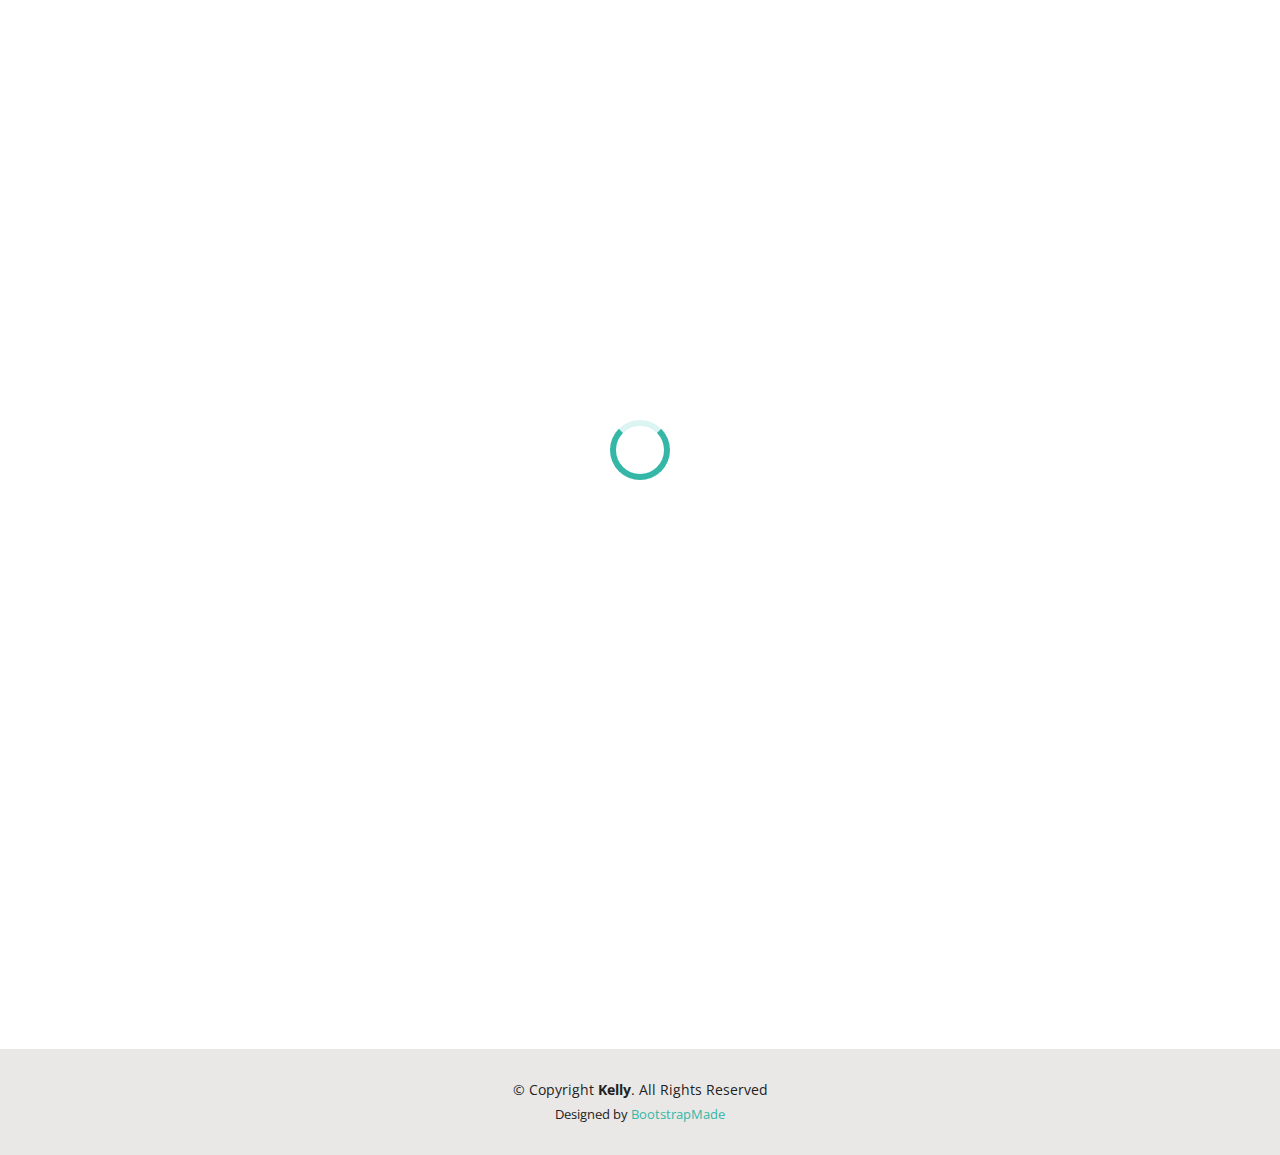
<file: services.html>
<!DOCTYPE html>
<html lang="en">

<head>
  <meta charset="utf-8">
  <meta content="width=device-width, initial-scale=1.0" name="viewport">

  <title>Services - Kelly Bootstrap Template</title>
  <meta content="" name="descriptison">
  <meta content="" name="keywords">

  <!-- Favicons -->
  <link href="assets/img/favicon.png" rel="icon">
  <link href="assets/img/apple-touch-icon.png" rel="apple-touch-icon">

  <!-- Google Fonts -->
  <link href="https://fonts.googleapis.com/css?family=Open+Sans:300,300i,400,400i,600,600i,700,700i|Raleway:300,300i,400,400i,500,500i,600,600i,700,700i|Poppins:300,300i,400,400i,500,500i,600,600i,700,700i" rel="stylesheet">

  <!-- Vendor CSS Files -->
  <link href="assets/vendor/bootstrap/css/bootstrap.min.css" rel="stylesheet">
  <link href="assets/vendor/icofont/icofont.min.css" rel="stylesheet">
  <link href="assets/vendor/owl.carousel/assets/owl.carousel.min.css" rel="stylesheet">
  <link href="assets/vendor/boxicons/css/boxicons.min.css" rel="stylesheet">
  <link href="assets/vendor/venobox/venobox.css" rel="stylesheet">
  <link href="assets/vendor/aos/aos.css" rel="stylesheet">

  <!-- Template Main CSS File -->
  <link href="assets/css/style.css" rel="stylesheet">

  <!-- =======================================================
  * Template Name: Kelly - v2.0.0
  * Template URL: https://bootstrapmade.com/kelly-free-bootstrap-cv-resume-html-template/
  * Author: BootstrapMade.com
  * License: https://bootstrapmade.com/license/
  ======================================================== -->
</head>

<body>

  <!-- ======= Header ======= -->
  <header id="header" class="fixed-top">
    <div class="container-fluid d-flex justify-content-between align-items-center">

      <h1 class="logo"><a href="index.html">Kelly</a></h1>
      <!-- Uncomment below if you prefer to use an image logo -->
      <!-- <a href="index.html" class="logo"><img src="assets/img/logo.png" alt="" class="img-fluid"></a>-->

      <nav class="nav-menu d-none d-lg-block">
        <ul>
          <li><a href="index.html">Home</a></li>
          <li><a href="about.html">About</a></li>
          <li><a href="resume.html">Resume</a></li>
          <li class="active"><a href="services.html">Services</a></li>
          <li><a href="portfolio.html">Portfolio</a></li>
          <li><a href="contact.html">Contact</a></li>
        </ul>
      </nav><!-- .nav-menu -->

      <div class="header-social-links">
        <a href="#" class="twitter"><i class="icofont-twitter"></i></a>
        <a href="#" class="facebook"><i class="icofont-facebook"></i></a>
        <a href="#" class="instagram"><i class="icofont-instagram"></i></a>
        <a href="#" class="linkedin"><i class="icofont-linkedin"></i></i></a>
      </div>

    </div>

  </header><!-- End Header -->

  <main id="main">

    <!-- ======= Services Section ======= -->
    <section id="services" class="services">
      <div class="container" data-aos="fade-up">

        <div class="section-title">
          <h2>Services</h2>
          <p>Magnam dolores commodi suscipit. Necessitatibus eius consequatur ex aliquid fuga eum quidem. Sit sint consectetur velit. Quisquam quos quisquam cupiditate. Et nemo qui impedit suscipit alias ea. Quia fugiat sit in iste officiis commodi quidem hic quas.</p>
        </div>

        <div class="row">
          <div class="col-lg-4 col-md-6 d-flex align-items-stretch" data-aos="zoom-in" data-aos-delay="100">
            <div class="icon-box iconbox-blue">
              <div class="icon">
                <svg width="100" height="100" viewBox="0 0 600 600" xmlns="http://www.w3.org/2000/svg">
                  <path stroke="none" stroke-width="0" fill="#f5f5f5" d="M300,521.0016835830174C376.1290562159157,517.8887921683347,466.0731472004068,529.7835943286574,510.70327084640275,468.03025145048787C554.3714126377745,407.6079735673963,508.03601936045806,328.9844924480964,491.2728898941984,256.3432110539036C474.5976632858925,184.082847569629,479.9380746630129,96.60480741107993,416.23090153303,58.64404602377083C348.86323505073057,18.502131276798302,261.93793281208167,40.57373210992963,193.5410806939664,78.93577620505333C130.42746243093433,114.334589627462,98.30271207620316,179.96522072025542,76.75703585869454,249.04625023123273C51.97151888228291,328.5150500222984,13.704378332031375,421.85034740162234,66.52175969318436,486.19268352777647C119.04800174914682,550.1803526380478,217.28368757567262,524.383925680826,300,521.0016835830174"></path>
                </svg>
                <i class="bx bxl-dribbble"></i>
              </div>
              <h4><a href="">Lorem Ipsum</a></h4>
              <p>Voluptatum deleniti atque corrupti quos dolores et quas molestias excepturi</p>
            </div>
          </div>

          <div class="col-lg-4 col-md-6 d-flex align-items-stretch mt-4 mt-md-0" data-aos="zoom-in" data-aos-delay="200">
            <div class="icon-box iconbox-orange ">
              <div class="icon">
                <svg width="100" height="100" viewBox="0 0 600 600" xmlns="http://www.w3.org/2000/svg">
                  <path stroke="none" stroke-width="0" fill="#f5f5f5" d="M300,582.0697525312426C382.5290701553225,586.8405444964366,449.9789794690241,525.3245884688669,502.5850820975895,461.55621195738473C556.606425686781,396.0723002908107,615.8543463187945,314.28637112970534,586.6730223649479,234.56875336149918C558.9533121215079,158.8439757836574,454.9685369536778,164.00468322053177,381.49747125262974,130.76875717737553C312.15926192815925,99.40240125094834,248.97055460311594,18.661163978235184,179.8680185752513,50.54337015887873C110.5421016452524,82.52863877960104,119.82277516462835,180.83849132639028,109.12597500060166,256.43424936330496C100.08760227029461,320.3096726198365,92.17705696193138,384.0621239912766,124.79988738764834,439.7174275375508C164.83382741302287,508.01625554203684,220.96474134820875,577.5009287672846,300,582.0697525312426"></path>
                </svg>
                <i class="bx bx-file"></i>
              </div>
              <h4><a href="">Sed Perspiciatis</a></h4>
              <p>Duis aute irure dolor in reprehenderit in voluptate velit esse cillum dolore</p>
            </div>
          </div>

          <div class="col-lg-4 col-md-6 d-flex align-items-stretch mt-4 mt-lg-0" data-aos="zoom-in" data-aos-delay="300">
            <div class="icon-box iconbox-pink">
              <div class="icon">
                <svg width="100" height="100" viewBox="0 0 600 600" xmlns="http://www.w3.org/2000/svg">
                  <path stroke="none" stroke-width="0" fill="#f5f5f5" d="M300,541.5067337569781C382.14930387511276,545.0595476570109,479.8736841581634,548.3450877840088,526.4010558755058,480.5488172755941C571.5218469581645,414.80211281144784,517.5187510058486,332.0715597781072,496.52539010469104,255.14436215662573C477.37192572678356,184.95920475031193,473.57363656557914,105.61284051026155,413.0603344069578,65.22779650032875C343.27470386102294,18.654635553484475,251.2091493199835,5.337323636656869,175.0934190732945,40.62881213300186C97.87086631185822,76.43348514350839,51.98124368387456,156.15599469081315,36.44837278890362,239.84606092416172C21.716077023791087,319.22268207091537,43.775223500013084,401.1760424656574,96.891909868211,461.97329694683043C147.22146801428983,519.5804099606455,223.5754009179313,538.201503339737,300,541.5067337569781"></path>
                </svg>
                <i class="bx bx-tachometer"></i>
              </div>
              <h4><a href="">Magni Dolores</a></h4>
              <p>Excepteur sint occaecat cupidatat non proident, sunt in culpa qui officia</p>
            </div>
          </div>

          <div class="col-lg-4 col-md-6 d-flex align-items-stretch mt-4" data-aos="zoom-in" data-aos-delay="100">
            <div class="icon-box iconbox-yellow">
              <div class="icon">
                <svg width="100" height="100" viewBox="0 0 600 600" xmlns="http://www.w3.org/2000/svg">
                  <path stroke="none" stroke-width="0" fill="#f5f5f5" d="M300,503.46388370962813C374.79870501325706,506.71871716319447,464.8034551963731,527.1746412648533,510.4981551193396,467.86667711651364C555.9287308511215,408.9015244558933,512.6030010748507,327.5744911775523,490.211057578863,256.5855673507754C471.097692560561,195.9906835881958,447.69079081568157,138.11976852964426,395.19560036434837,102.3242989838813C329.3053358748298,57.3949838291264,248.02791733380457,8.279543830951368,175.87071277845988,42.242879143198664C103.41431057327972,76.34704239035025,93.79494320519305,170.9812938413882,81.28167332365135,250.07896920659033C70.17666984294237,320.27484674793965,64.84698225790005,396.69656628748305,111.28512138212992,450.4950937839243C156.20124167950087,502.5303643271138,231.32542653798444,500.4755392045468,300,503.46388370962813"></path>
                </svg>
                <i class="bx bx-layer"></i>
              </div>
              <h4><a href="">Nemo Enim</a></h4>
              <p>At vero eos et accusamus et iusto odio dignissimos ducimus qui blanditiis</p>
            </div>
          </div>

          <div class="col-lg-4 col-md-6 d-flex align-items-stretch mt-4" data-aos="zoom-in" data-aos-delay="200">
            <div class="icon-box iconbox-red">
              <div class="icon">
                <svg width="100" height="100" viewBox="0 0 600 600" xmlns="http://www.w3.org/2000/svg">
                  <path stroke="none" stroke-width="0" fill="#f5f5f5" d="M300,532.3542879108572C369.38199826031484,532.3153073249985,429.10787420159085,491.63046689027357,474.5244479745417,439.17860296908856C522.8885846962883,383.3225815378663,569.1668002868075,314.3205725914397,550.7432151929288,242.7694973846089C532.6665558377875,172.5657663291529,456.2379748765914,142.6223662098291,390.3689995646985,112.34683881706744C326.66090330228417,83.06452184765237,258.84405631176094,53.51806209861945,193.32584062364296,78.48882559362697C121.61183558270385,105.82097193414197,62.805066853699245,167.19869350419734,48.57481801355237,242.6138429142374C34.843463184063346,315.3850353017275,76.69343916112496,383.4422959591041,125.22947124332185,439.3748458443577C170.7312796277747,491.8107796887764,230.57421082200815,532.3932930995766,300,532.3542879108572"></path>
                </svg>
                <i class="bx bx-slideshow"></i>
              </div>
              <h4><a href="">Dele Cardo</a></h4>
              <p>Quis consequatur saepe eligendi voluptatem consequatur dolor consequuntur</p>
            </div>
          </div>

          <div class="col-lg-4 col-md-6 d-flex align-items-stretch mt-4" data-aos="zoom-in" data-aos-delay="300">
            <div class="icon-box iconbox-teal">
              <div class="icon">
                <svg width="100" height="100" viewBox="0 0 600 600" xmlns="http://www.w3.org/2000/svg">
                  <path stroke="none" stroke-width="0" fill="#f5f5f5" d="M300,566.797414625762C385.7384707136149,576.1784315230908,478.7894351017131,552.8928747891023,531.9192734346935,484.94944893311C584.6109503024035,417.5663521118492,582.489472248146,322.67544863468447,553.9536738515405,242.03673114598146C529.1557734026468,171.96086150256528,465.24506316201064,127.66468636344209,395.9583748389544,100.7403814666027C334.2173773831606,76.7482773500951,269.4350130405921,84.62216499799875,207.1952322260088,107.2889140133804C132.92018162631612,134.33871894543012,41.79353780512637,160.00259165414826,22.644507872594943,236.69541883565114C3.319112789854554,314.0945973066697,72.72355303640163,379.243833228382,124.04198916343866,440.3218312028393C172.9286146004772,498.5055451809895,224.45579914871206,558.5317968840102,300,566.797414625762"></path>
                </svg>
                <i class="bx bx-arch"></i>
              </div>
              <h4><a href="">Divera Don</a></h4>
              <p>Modi nostrum vel laborum. Porro fugit error sit minus sapiente sit aspernatur</p>
            </div>
          </div>

        </div>

      </div>
    </section><!-- End Services Section -->

  </main><!-- End #main -->

  <!-- ======= Footer ======= -->
  <footer id="footer">
    <div class="container">
      <div class="copyright">
        &copy; Copyright <strong><span>Kelly</span></strong>. All Rights Reserved
      </div>
      <div class="credits">
        <!-- All the links in the footer should remain intact. -->
        <!-- You can delete the links only if you purchased the pro version. -->
        <!-- Licensing information: https://bootstrapmade.com/license/ -->
        <!-- Purchase the pro version with working PHP/AJAX contact form: https://bootstrapmade.com/kelly-free-bootstrap-cv-resume-html-template/ -->
        Designed by <a href="https://bootstrapmade.com/">BootstrapMade</a>
      </div>
    </div>
  </footer><!-- End  Footer -->

  <div id="preloader"></div>
  <a href="#" class="back-to-top"><i class="bx bx-up-arrow-alt"></i></a>

  <!-- Vendor JS Files -->
  <script src="assets/vendor/jquery/jquery.min.js"></script>
  <script src="assets/vendor/bootstrap/js/bootstrap.bundle.min.js"></script>
  <script src="assets/vendor/jquery.easing/jquery.easing.min.js"></script>
  <script src="assets/vendor/php-email-form/validate.js"></script>
  <script src="assets/vendor/waypoints/jquery.waypoints.min.js"></script>
  <script src="assets/vendor/counterup/counterup.min.js"></script>
  <script src="assets/vendor/owl.carousel/owl.carousel.min.js"></script>
  <script src="assets/vendor/isotope-layout/isotope.pkgd.min.js"></script>
  <script src="assets/vendor/venobox/venobox.min.js"></script>
  <script src="assets/vendor/aos/aos.js"></script>

  <!-- Template Main JS File -->
  <script src="assets/js/main.js"></script>

</body>

</html>
</file>
<file: assets/vendor/venobox/venobox.css>
/* ------ venobox.css --------*/
.vbox-overlay *, .vbox-overlay *:before, .vbox-overlay *:after{
    -webkit-backface-visibility: hidden;
    -webkit-box-sizing:border-box;
    -moz-box-sizing:border-box;
    box-sizing:border-box;
}
.vbox-overlay * { 
    -webkit-backface-visibility: visible;
    backface-visibility: visible;
}
.vbox-overlay{
    display: -webkit-flex;
    display: flex;
    -webkit-flex-direction: column;
    flex-direction: column;
    -webkit-justify-content: center;
    justify-content: center;
    -webkit-align-items: center;
    align-items: center;
    position: fixed;
    left: 0;
    top: 0;
    bottom: 0;
    right: 0;
    z-index: 999999;
}

/* ----- navigation ----- */
.vbox-title{
    width: 100%;
    height: 40px;
    float: left;
    text-align: center;
    line-height: 28px;
    font-size: 12px;
    padding: 6px 50px;
    overflow: hidden;
    position: fixed;
    display: none;
    left: 0;
    z-index: 89;
}
.vbox-close{
    cursor: pointer;
    position: fixed;
    top: -1px;
    right: 0;
    width: 50px;
    height: 40px;
    padding: 6px;
    display: block;
    background-position:10px center;
    overflow: hidden;
    font-size: 24px;
    line-height: 1;
    text-align: center;
    z-index: 99;
}
.vbox-left{
    cursor: pointer;
    position: fixed;
    left: 0;
    height: 40px;
    overflow: hidden;
    line-height: 28px;
    font-size: 12px;
    z-index: 99;
    display: flex;
    align-items:center;
}
.vbox-num{
    display: inline-block;
    margin: 6px 0 6px 15px;
}
/* ----- Social share ----- */
.vbox-share{
    line-height: 28px;
    font-size: 12px;
    overflow: hidden;
    position: fixed;
    left: 0;
    z-index: 98;
    display: flex;
    align-items:center;
    justify-content: center;
    width: 100%;
    text-align: center;
}
.vbox-share svg{
    max-height: 28px;
    width: 28px;
    z-index: 10;
    margin-left: 12px;
    margin-top: 6px;
    margin-bottom: 6px;
    vertical-align: middle;
}


/* ----- navigation ARROWS ----- */
.vbox-next, .vbox-prev{
    position: fixed;
    top: 50%;
    margin-top: -15px;
    overflow: hidden;
    cursor: pointer;
    display: block;
    width: 45px;
    height: 45px;
    z-index: 99;
}
.vbox-next span, .vbox-prev span{
    position: relative;
    width: 20px;
    height: 20px;
    border: 2px solid transparent;
    border-top-color: #B6B6B6;
    border-right-color: #B6B6B6;
    text-indent: -100px;
    position: absolute;
    top: 8px;
    display: block;
}
.vbox-prev{
    left: 15px;
}
.vbox-next{
    right: 15px;
}
.vbox-prev span{
    left: 10px;
    -ms-transform: rotate(-135deg);
    -webkit-transform: rotate(-135deg);
    transform: rotate(-135deg);
}
.vbox-next span{
    -ms-transform: rotate(45deg);
    -webkit-transform: rotate(45deg);
    transform: rotate(45deg);
    right: 10px;
}
/* ------- inline window ------ */
.vbox-inline{
    width: 420px;
    height: 315px;
    height: 70vh;
    padding: 10px;
    background: #fff;
    margin: 0 auto;
    overflow: auto;
    text-align: left;
}
/* ------- Video & iFrames window ------ */
.venoframe{
    max-width: 100%;
    width: 100%;
    border: none;
    width: 100%;
    height: 260px;
    height: 70vh;
}
.venoframe.vbvid{
    height: 260px;
}
@media (min-width: 768px) {
    .venoframe, .vbox-inline{
        width: 90%;
        height: 360px;
        height: 70vh;
    }
    .venoframe.vbvid{
        width: 640px;
        height: 360px;
    }
}
@media (min-width: 992px) {
    .venoframe, .vbox-inline{
        max-width: 1200px;
        width: 80%;
        height: 540px;
        height: 70vh;
    }
    .venoframe.vbvid{
        width: 960px;
        height: 540px;
    }
}
/* 
Please do NOT edit this part! 
or at least read this note: http://i.imgur.com/7C0ws9e.gif
*/
.vbox-open{
    overflow: hidden;
}
.vbox-container{
    position: absolute;
    left: 0;
    right: 0;
    top: 0;
    bottom: 0;
    overflow-x: hidden;
    overflow-y: scroll;
    overflow-scrolling: touch;
    -webkit-overflow-scrolling: touch;
    z-index: 20;
    max-height: 100%;

}

.vbox-content{
    text-align: center;
    float: left;
    width: 100%;
    position: relative;
    overflow: hidden;
    padding: 20px 4%;
}
.vbox-container img{
    max-width: 100%;
    height: auto;
}
.vbox-figlio{
    box-shadow: 0 0 12px rgba(0,0,0,0.19), 0 6px 6px rgba(0,0,0,0.23);
    max-width: 100%;
    text-align: initial;
}
img.vbox-figlio{
    -webkit-user-select: none;
-khtml-user-select: none;
-moz-user-select: none;
-o-user-select: none;
user-select: none;
}
.vbox-content.swipe-left{
    margin-left: -200px !important;
}
.vbox-content.swipe-right{
    margin-left: 200px !important;
}
.vbox-animated{
    webkit-transition: margin 300ms ease-out;
    transition: margin 300ms ease-out;
}

/* ---------- preloader ----------
 * SPINKIT 
 * http://tobiasahlin.com/spinkit/
-------------------------------- */
.sk-double-bounce,.sk-rotating-plane{width:40px;height:40px;margin:40px auto}.sk-rotating-plane{background-color:#333;-webkit-animation:sk-rotatePlane 1.2s infinite ease-in-out;animation:sk-rotatePlane 1.2s infinite ease-in-out}@-webkit-keyframes sk-rotatePlane{0%{-webkit-transform:perspective(120px) rotateX(0) rotateY(0);transform:perspective(120px) rotateX(0) rotateY(0)}50%{-webkit-transform:perspective(120px) rotateX(-180.1deg) rotateY(0);transform:perspective(120px) rotateX(-180.1deg) rotateY(0)}100%{-webkit-transform:perspective(120px) rotateX(-180deg) rotateY(-179.9deg);transform:perspective(120px) rotateX(-180deg) rotateY(-179.9deg)}}@keyframes sk-rotatePlane{0%{-webkit-transform:perspective(120px) rotateX(0) rotateY(0);transform:perspective(120px) rotateX(0) rotateY(0)}50%{-webkit-transform:perspective(120px) rotateX(-180.1deg) rotateY(0);transform:perspective(120px) rotateX(-180.1deg) rotateY(0)}100%{-webkit-transform:perspective(120px) rotateX(-180deg) rotateY(-179.9deg);transform:perspective(120px) rotateX(-180deg) rotateY(-179.9deg)}}.sk-double-bounce{position:relative}.sk-double-bounce .sk-child{width:100%;height:100%;border-radius:50%;background-color:#333;opacity:.6;position:absolute;top:0;left:0;-webkit-animation:sk-doubleBounce 2s infinite ease-in-out;animation:sk-doubleBounce 2s infinite ease-in-out}.sk-chasing-dots .sk-child,.sk-spinner-pulse,.sk-three-bounce .sk-child{background-color:#333;border-radius:100%}.sk-double-bounce .sk-double-bounce2{-webkit-animation-delay:-1s;animation-delay:-1s}@-webkit-keyframes sk-doubleBounce{0%,100%{-webkit-transform:scale(0);transform:scale(0)}50%{-webkit-transform:scale(1);transform:scale(1)}}@keyframes sk-doubleBounce{0%,100%{-webkit-transform:scale(0);transform:scale(0)}50%{-webkit-transform:scale(1);transform:scale(1)}}.sk-wave{margin:40px auto;width:50px;height:40px;text-align:center;font-size:10px}.sk-wave .sk-rect{background-color:#333;height:100%;width:6px;display:inline-block;-webkit-animation:sk-waveStretchDelay 1.2s infinite ease-in-out;animation:sk-waveStretchDelay 1.2s infinite ease-in-out}.sk-wave .sk-rect1{-webkit-animation-delay:-1.2s;animation-delay:-1.2s}.sk-wave .sk-rect2{-webkit-animation-delay:-1.1s;animation-delay:-1.1s}.sk-wave .sk-rect3{-webkit-animation-delay:-1s;animation-delay:-1s}.sk-wave .sk-rect4{-webkit-animation-delay:-.9s;animation-delay:-.9s}.sk-wave .sk-rect5{-webkit-animation-delay:-.8s;animation-delay:-.8s}@-webkit-keyframes sk-waveStretchDelay{0%,100%,40%{-webkit-transform:scaleY(.4);transform:scaleY(.4)}20%{-webkit-transform:scaleY(1);transform:scaleY(1)}}@keyframes sk-waveStretchDelay{0%,100%,40%{-webkit-transform:scaleY(.4);transform:scaleY(.4)}20%{-webkit-transform:scaleY(1);transform:scaleY(1)}}.sk-wandering-cubes{margin:40px auto;width:40px;height:40px;position:relative}.sk-wandering-cubes .sk-cube{background-color:#333;width:10px;height:10px;position:absolute;top:0;left:0;-webkit-animation:sk-wanderingCube 1.8s ease-in-out -1.8s infinite both;animation:sk-wanderingCube 1.8s ease-in-out -1.8s infinite both}.sk-chasing-dots,.sk-spinner-pulse{width:40px;height:40px;margin:40px auto}.sk-wandering-cubes .sk-cube2{-webkit-animation-delay:-.9s;animation-delay:-.9s}@-webkit-keyframes sk-wanderingCube{0%{-webkit-transform:rotate(0);transform:rotate(0)}25%{-webkit-transform:translateX(30px) rotate(-90deg) scale(.5);transform:translateX(30px) rotate(-90deg) scale(.5)}50%{-webkit-transform:translateX(30px) translateY(30px) rotate(-179deg);transform:translateX(30px) translateY(30px) rotate(-179deg)}50.1%{-webkit-transform:translateX(30px) translateY(30px) rotate(-180deg);transform:translateX(30px) translateY(30px) rotate(-180deg)}75%{-webkit-transform:translateX(0) translateY(30px) rotate(-270deg) scale(.5);transform:translateX(0) translateY(30px) rotate(-270deg) scale(.5)}100%{-webkit-transform:rotate(-360deg);transform:rotate(-360deg)}}@keyframes sk-wanderingCube{0%{-webkit-transform:rotate(0);transform:rotate(0)}25%{-webkit-transform:translateX(30px) rotate(-90deg) scale(.5);transform:translateX(30px) rotate(-90deg) scale(.5)}50%{-webkit-transform:translateX(30px) translateY(30px) rotate(-179deg);transform:translateX(30px) translateY(30px) rotate(-179deg)}50.1%{-webkit-transform:translateX(30px) translateY(30px) rotate(-180deg);transform:translateX(30px) translateY(30px) rotate(-180deg)}75%{-webkit-transform:translateX(0) translateY(30px) rotate(-270deg) scale(.5);transform:translateX(0) translateY(30px) rotate(-270deg) scale(.5)}100%{-webkit-transform:rotate(-360deg);transform:rotate(-360deg)}}.sk-spinner-pulse{-webkit-animation:sk-pulseScaleOut 1s infinite ease-in-out;animation:sk-pulseScaleOut 1s infinite ease-in-out}@-webkit-keyframes sk-pulseScaleOut{0%{-webkit-transform:scale(0);transform:scale(0)}100%{-webkit-transform:scale(1);transform:scale(1);opacity:0}}@keyframes sk-pulseScaleOut{0%{-webkit-transform:scale(0);transform:scale(0)}100%{-webkit-transform:scale(1);transform:scale(1);opacity:0}}.sk-chasing-dots{position:relative;text-align:center;-webkit-animation:sk-chasingDotsRotate 2s infinite linear;animation:sk-chasingDotsRotate 2s infinite linear}.sk-chasing-dots .sk-child{width:60%;height:60%;display:inline-block;position:absolute;top:0;-webkit-animation:sk-chasingDotsBounce 2s infinite ease-in-out;animation:sk-chasingDotsBounce 2s infinite ease-in-out}.sk-chasing-dots .sk-dot2{top:auto;bottom:0;-webkit-animation-delay:-1s;animation-delay:-1s}@-webkit-keyframes sk-chasingDotsRotate{100%{-webkit-transform:rotate(360deg);transform:rotate(360deg)}}@keyframes sk-chasingDotsRotate{100%{-webkit-transform:rotate(360deg);transform:rotate(360deg)}}@-webkit-keyframes sk-chasingDotsBounce{0%,100%{-webkit-transform:scale(0);transform:scale(0)}50%{-webkit-transform:scale(1);transform:scale(1)}}@keyframes sk-chasingDotsBounce{0%,100%{-webkit-transform:scale(0);transform:scale(0)}50%{-webkit-transform:scale(1);transform:scale(1)}}.sk-three-bounce{margin:40px auto;width:80px;text-align:center}.sk-three-bounce .sk-child{width:20px;height:20px;display:inline-block;-webkit-animation:sk-three-bounce 1.4s ease-in-out 0s infinite both;animation:sk-three-bounce 1.4s ease-in-out 0s infinite both}.sk-circle .sk-child:before,.sk-fading-circle .sk-circle:before{display:block;border-radius:100%;content:'';background-color:#333}.sk-three-bounce .sk-bounce1{-webkit-animation-delay:-.32s;animation-delay:-.32s}.sk-three-bounce .sk-bounce2{-webkit-animation-delay:-.16s;animation-delay:-.16s}@-webkit-keyframes sk-three-bounce{0%,100%,80%{-webkit-transform:scale(0);transform:scale(0)}40%{-webkit-transform:scale(1);transform:scale(1)}}@keyframes sk-three-bounce{0%,100%,80%{-webkit-transform:scale(0);transform:scale(0)}40%{-webkit-transform:scale(1);transform:scale(1)}}.sk-circle{margin:40px auto;width:40px;height:40px;position:relative}.sk-circle .sk-child{width:100%;height:100%;position:absolute;left:0;top:0}.sk-circle .sk-child:before{margin:0 auto;width:15%;height:15%;-webkit-animation:sk-circleBounceDelay 1.2s infinite ease-in-out both;animation:sk-circleBounceDelay 1.2s infinite ease-in-out both}.sk-circle .sk-circle2{-webkit-transform:rotate(30deg);-ms-transform:rotate(30deg);transform:rotate(30deg)}.sk-circle .sk-circle3{-webkit-transform:rotate(60deg);-ms-transform:rotate(60deg);transform:rotate(60deg)}.sk-circle .sk-circle4{-webkit-transform:rotate(90deg);-ms-transform:rotate(90deg);transform:rotate(90deg)}.sk-circle .sk-circle5{-webkit-transform:rotate(120deg);-ms-transform:rotate(120deg);transform:rotate(120deg)}.sk-circle .sk-circle6{-webkit-transform:rotate(150deg);-ms-transform:rotate(150deg);transform:rotate(150deg)}.sk-circle .sk-circle7{-webkit-transform:rotate(180deg);-ms-transform:rotate(180deg);transform:rotate(180deg)}.sk-circle .sk-circle8{-webkit-transform:rotate(210deg);-ms-transform:rotate(210deg);transform:rotate(210deg)}.sk-circle .sk-circle9{-webkit-transform:rotate(240deg);-ms-transform:rotate(240deg);transform:rotate(240deg)}.sk-circle .sk-circle10{-webkit-transform:rotate(270deg);-ms-transform:rotate(270deg);transform:rotate(270deg)}.sk-circle .sk-circle11{-webkit-transform:rotate(300deg);-ms-transform:rotate(300deg);transform:rotate(300deg)}.sk-circle .sk-circle12{-webkit-transform:rotate(330deg);-ms-transform:rotate(330deg);transform:rotate(330deg)}.sk-circle .sk-circle2:before{-webkit-animation-delay:-1.1s;animation-delay:-1.1s}.sk-circle .sk-circle3:before{-webkit-animation-delay:-1s;animation-delay:-1s}.sk-circle .sk-circle4:before{-webkit-animation-delay:-.9s;animation-delay:-.9s}.sk-circle .sk-circle5:before{-webkit-animation-delay:-.8s;animation-delay:-.8s}.sk-circle .sk-circle6:before{-webkit-animation-delay:-.7s;animation-delay:-.7s}.sk-circle .sk-circle7:before{-webkit-animation-delay:-.6s;animation-delay:-.6s}.sk-circle .sk-circle8:before{-webkit-animation-delay:-.5s;animation-delay:-.5s}.sk-circle .sk-circle9:before{-webkit-animation-delay:-.4s;animation-delay:-.4s}.sk-circle .sk-circle10:before{-webkit-animation-delay:-.3s;animation-delay:-.3s}.sk-circle .sk-circle11:before{-webkit-animation-delay:-.2s;animation-delay:-.2s}.sk-circle .sk-circle12:before{-webkit-animation-delay:-.1s;animation-delay:-.1s}@-webkit-keyframes sk-circleBounceDelay{0%,100%,80%{-webkit-transform:scale(0);transform:scale(0)}40%{-webkit-transform:scale(1);transform:scale(1)}}@keyframes sk-circleBounceDelay{0%,100%,80%{-webkit-transform:scale(0);transform:scale(0)}40%{-webkit-transform:scale(1);transform:scale(1)}}.sk-cube-grid{width:40px;height:40px;margin:40px auto}.sk-cube-grid .sk-cube{width:33.33%;height:33.33%;background-color:#333;float:left;-webkit-animation:sk-cubeGridScaleDelay 1.3s infinite ease-in-out;animation:sk-cubeGridScaleDelay 1.3s infinite ease-in-out}.sk-cube-grid .sk-cube1{-webkit-animation-delay:.2s;animation-delay:.2s}.sk-cube-grid .sk-cube2{-webkit-animation-delay:.3s;animation-delay:.3s}.sk-cube-grid .sk-cube3{-webkit-animation-delay:.4s;animation-delay:.4s}.sk-cube-grid .sk-cube4{-webkit-animation-delay:.1s;animation-delay:.1s}.sk-cube-grid .sk-cube5{-webkit-animation-delay:.2s;animation-delay:.2s}.sk-cube-grid .sk-cube6{-webkit-animation-delay:.3s;animation-delay:.3s}.sk-cube-grid .sk-cube7{-webkit-animation-delay:0ms;animation-delay:0ms}.sk-cube-grid .sk-cube8{-webkit-animation-delay:.1s;animation-delay:.1s}.sk-cube-grid .sk-cube9{-webkit-animation-delay:.2s;animation-delay:.2s}@-webkit-keyframes sk-cubeGridScaleDelay{0%,100%,70%{-webkit-transform:scale3D(1,1,1);transform:scale3D(1,1,1)}35%{-webkit-transform:scale3D(0,0,1);transform:scale3D(0,0,1)}}@keyframes sk-cubeGridScaleDelay{0%,100%,70%{-webkit-transform:scale3D(1,1,1);transform:scale3D(1,1,1)}35%{-webkit-transform:scale3D(0,0,1);transform:scale3D(0,0,1)}}.sk-fading-circle{margin:40px auto;width:40px;height:40px;position:relative}.sk-fading-circle .sk-circle{width:100%;height:100%;position:absolute;left:0;top:0}.sk-fading-circle .sk-circle:before{margin:0 auto;width:15%;height:15%;-webkit-animation:sk-circleFadeDelay 1.2s infinite ease-in-out both;animation:sk-circleFadeDelay 1.2s infinite ease-in-out both}.sk-fading-circle .sk-circle2{-webkit-transform:rotate(30deg);-ms-transform:rotate(30deg);transform:rotate(30deg)}.sk-fading-circle .sk-circle3{-webkit-transform:rotate(60deg);-ms-transform:rotate(60deg);transform:rotate(60deg)}.sk-fading-circle .sk-circle4{-webkit-transform:rotate(90deg);-ms-transform:rotate(90deg);transform:rotate(90deg)}.sk-fading-circle .sk-circle5{-webkit-transform:rotate(120deg);-ms-transform:rotate(120deg);transform:rotate(120deg)}.sk-fading-circle .sk-circle6{-webkit-transform:rotate(150deg);-ms-transform:rotate(150deg);transform:rotate(150deg)}.sk-fading-circle .sk-circle7{-webkit-transform:rotate(180deg);-ms-transform:rotate(180deg);transform:rotate(180deg)}.sk-fading-circle .sk-circle8{-webkit-transform:rotate(210deg);-ms-transform:rotate(210deg);transform:rotate(210deg)}.sk-fading-circle .sk-circle9{-webkit-transform:rotate(240deg);-ms-transform:rotate(240deg);transform:rotate(240deg)}.sk-fading-circle .sk-circle10{-webkit-transform:rotate(270deg);-ms-transform:rotate(270deg);transform:rotate(270deg)}.sk-fading-circle .sk-circle11{-webkit-transform:rotate(300deg);-ms-transform:rotate(300deg);transform:rotate(300deg)}.sk-fading-circle .sk-circle12{-webkit-transform:rotate(330deg);-ms-transform:rotate(330deg);transform:rotate(330deg)}.sk-fading-circle .sk-circle2:before{-webkit-animation-delay:-1.1s;animation-delay:-1.1s}.sk-fading-circle .sk-circle3:before{-webkit-animation-delay:-1s;animation-delay:-1s}.sk-fading-circle .sk-circle4:before{-webkit-animation-delay:-.9s;animation-delay:-.9s}.sk-fading-circle .sk-circle5:before{-webkit-animation-delay:-.8s;animation-delay:-.8s}.sk-fading-circle .sk-circle6:before{-webkit-animation-delay:-.7s;animation-delay:-.7s}.sk-fading-circle .sk-circle7:before{-webkit-animation-delay:-.6s;animation-delay:-.6s}.sk-fading-circle .sk-circle8:before{-webkit-animation-delay:-.5s;animation-delay:-.5s}.sk-fading-circle .sk-circle9:before{-webkit-animation-delay:-.4s;animation-delay:-.4s}.sk-fading-circle .sk-circle10:before{-webkit-animation-delay:-.3s;animation-delay:-.3s}.sk-fading-circle .sk-circle11:before{-webkit-animation-delay:-.2s;animation-delay:-.2s}.sk-fading-circle .sk-circle12:before{-webkit-animation-delay:-.1s;animation-delay:-.1s}@-webkit-keyframes sk-circleFadeDelay{0%,100%,39%{opacity:0}40%{opacity:1}}@keyframes sk-circleFadeDelay{0%,100%,39%{opacity:0}40%{opacity:1}}.sk-folding-cube{margin:40px auto;width:40px;height:40px;position:relative;-webkit-transform:rotateZ(45deg);transform:rotateZ(45deg)}.sk-folding-cube .sk-cube{float:left;width:50%;height:50%;position:relative;-webkit-transform:scale(1.1);-ms-transform:scale(1.1);transform:scale(1.1)}.sk-folding-cube .sk-cube:before{content:'';position:absolute;top:0;left:0;width:100%;height:100%;background-color:#333;-webkit-animation:sk-foldCubeAngle 2.4s infinite linear both;animation:sk-foldCubeAngle 2.4s infinite linear both;-webkit-transform-origin:100% 100%;-ms-transform-origin:100% 100%;transform-origin:100% 100%}.sk-folding-cube .sk-cube2{-webkit-transform:scale(1.1) rotateZ(90deg);transform:scale(1.1) rotateZ(90deg)}.sk-folding-cube .sk-cube3{-webkit-transform:scale(1.1) rotateZ(180deg);transform:scale(1.1) rotateZ(180deg)}.sk-folding-cube .sk-cube4{-webkit-transform:scale(1.1) rotateZ(270deg);transform:scale(1.1) rotateZ(270deg)}.sk-folding-cube .sk-cube2:before{-webkit-animation-delay:.3s;animation-delay:.3s}.sk-folding-cube .sk-cube3:before{-webkit-animation-delay:.6s;animation-delay:.6s}.sk-folding-cube .sk-cube4:before{-webkit-animation-delay:.9s;animation-delay:.9s}@-webkit-keyframes sk-foldCubeAngle{0%,10%{-webkit-transform:perspective(140px) rotateX(-180deg);transform:perspective(140px) rotateX(-180deg);opacity:0}25%,75%{-webkit-transform:perspective(140px) rotateX(0);transform:perspective(140px) rotateX(0);opacity:1}100%,90%{-webkit-transform:perspective(140px) rotateY(180deg);transform:perspective(140px) rotateY(180deg);opacity:0}}@keyframes sk-foldCubeAngle{0%,10%{-webkit-transform:perspective(140px) rotateX(-180deg);transform:perspective(140px) rotateX(-180deg);opacity:0}25%,75%{-webkit-transform:perspective(140px) rotateX(0);transform:perspective(140px) rotateX(0);opacity:1}100%,90%{-webkit-transform:perspective(140px) rotateY(180deg);transform:perspective(140px) rotateY(180deg);opacity:0}}
</file>
<file: assets/css/style.css>
/**
* Template Name: Kelly - v2.0.0
* Template URL: https://bootstrapmade.com/kelly-free-bootstrap-cv-resume-html-template/
* Author: BootstrapMade.com
* License: https://bootstrapmade.com/license/
*/

/*--------------------------------------------------------------
# General
--------------------------------------------------------------*/
body {
  font-family: "Open Sans", sans-serif;
  color: #444444;
}

a {
  color: #34b7a7;
}

a:hover {
  color: #51cdbe;
  text-decoration: none;
}

h1,
h2,
h3,
h4,
h5,
h6 {
  font-family: "Raleway", sans-serif;
}

#main {
  margin-top: 50px;
}

@media (max-width: 992px) {
  #main {
    margin-top: 30px;
  }
}

/*--------------------------------------------------------------
# Preloader
--------------------------------------------------------------*/
#preloader {
  position: fixed;
  top: 0;
  left: 0;
  right: 0;
  bottom: 0;
  z-index: 9999;
  overflow: hidden;
  background: #fff;
}

#preloader:before {
  content: "";
  position: fixed;
  top: calc(50% - 30px);
  left: calc(50% - 30px);
  border: 6px solid #34b7a7;
  border-top-color: #dcf5f2;
  border-radius: 50%;
  width: 60px;
  height: 60px;
  -webkit-animation: animate-preloader 1s linear infinite;
  animation: animate-preloader 1s linear infinite;
}

@-webkit-keyframes animate-preloader {
  0% {
    transform: rotate(0deg);
  }

  100% {
    transform: rotate(360deg);
  }
}

@keyframes animate-preloader {
  0% {
    transform: rotate(0deg);
  }

  100% {
    transform: rotate(360deg);
  }
}

/*--------------------------------------------------------------
# Back to top button
--------------------------------------------------------------*/
.back-to-top {
  position: fixed;
  display: none;
  right: 15px;
  bottom: 15px;
  z-index: 99999;
}

.back-to-top i {
  display: flex;
  align-items: center;
  justify-content: center;
  font-size: 24px;
  width: 40px;
  height: 40px;
  border-radius: 50px;
  background: #34b7a7;
  color: #fff;
  transition: all 0.4s;
}

.back-to-top i:hover {
  background: #3dc8b7;
  color: #fff;
}

/*--------------------------------------------------------------
# Header
--------------------------------------------------------------*/
#header {
  background: #e9e8e6;
  box-shadow: 0px 0px 25px 0 rgba(0, 0, 0, 0.08);
  z-index: 997;
  padding: 15px 0;
}

#header .logo {
  font-size: 32px;
  margin: 0;
  padding: 0;
  line-height: 1;
  font-weight: 400;
  letter-spacing: 2px;
  /*text-transform: uppercase;*/
}

#header .logo a {
  color: #222222;
}

#header .logo img {
  max-height: 40px;
}

@media (max-width: 992px) {
  #header .logo {
    font-size: 28px;
  }
}

/*--------------------------------------------------------------
# Navigation Menu
--------------------------------------------------------------*/
/* Desktop Navigation */
.nav-menu ul {
  margin: 0;
  padding: 0;
  list-style: none;
}

.nav-menu > ul {
  display: flex;
}

.nav-menu > ul > li {
  position: relative;
  white-space: nowrap;
  padding: 10px 0 10px 28px;
}

.nav-menu a {
  display: block;
  position: relative;
  color: #888888;
  transition: 0.3s;
  font-size: 15px;
  font-family: "Raleway", sans-serif;
  font-weight: 600;
}

.nav-menu > ul > li > a:before {
  content: "";
  position: absolute;
  width: 0;
  height: 2px;
  bottom: -5px;
  left: 0;
  background-color: #34b7a7;
  visibility: hidden;
  width: 0px;
  transition: all 0.3s ease-in-out 0s;
}

.nav-menu a:hover:before,
.nav-menu li:hover > a:before,
.nav-menu .active > a:before {
  visibility: visible;
  width: 25px;
}

.nav-menu a:hover,
.nav-menu .active > a,
.nav-menu li:hover > a {
  color: #222222;
}

.nav-menu .drop-down ul {
  display: block;
  position: absolute;
  left: 28px;
  top: calc(100% + 30px);
  z-index: 99;
  opacity: 0;
  visibility: hidden;
  padding: 10px 0;
  background: #fff;
  box-shadow: 0px 0px 30px rgba(127, 137, 161, 0.25);
  transition: 0.3s;
}

.nav-menu .drop-down:hover > ul {
  opacity: 1;
  top: 100%;
  visibility: visible;
}

.nav-menu .drop-down li {
  min-width: 180px;
  position: relative;
}

.nav-menu .drop-down ul a {
  padding: 10px 20px;
  font-size: 14px;
  font-weight: 500;
  text-transform: none;
  color: #222222;
}

.nav-menu .drop-down ul a:hover,
.nav-menu .drop-down ul .active > a,
.nav-menu .drop-down ul li:hover > a {
  color: #34b7a7;
}

.nav-menu .drop-down > a:after {
  content: "\ea99";
  font-family: IcoFont;
  padding-left: 5px;
}

.nav-menu .drop-down .drop-down ul {
  top: 0;
  left: calc(100% - 30px);
}

.nav-menu .drop-down .drop-down:hover > ul {
  opacity: 1;
  top: 0;
  left: 100%;
}

.nav-menu .drop-down .drop-down > a {
  padding-right: 35px;
}

.nav-menu .drop-down .drop-down > a:after {
  content: "\eaa0";
  font-family: IcoFont;
  position: absolute;
  right: 15px;
}

@media (max-width: 1366px) {
  .nav-menu .drop-down .drop-down ul {
    left: -90%;
  }

  .nav-menu .drop-down .drop-down:hover > ul {
    left: -100%;
  }

  .nav-menu .drop-down .drop-down > a:after {
    content: "\ea9d";
  }
}

/* Mobile Navigation */
.mobile-nav-toggle {
  position: fixed;
  right: 15px;
  top: 17px;
  z-index: 9998;
  border: 0;
  background: none;
  font-size: 24px;
  transition: all 0.4s;
  outline: none !important;
  line-height: 1;
  cursor: pointer;
  text-align: right;
}

.mobile-nav-toggle i {
  color: #34b7a7;
}

.mobile-nav {
  position: fixed;
  top: 55px;
  right: 15px;
  bottom: 15px;
  left: 15px;
  z-index: 9999;
  overflow-y: auto;
  background: #fff;
  transition: ease-in-out 0.2s;
  opacity: 0;
  visibility: hidden;
  border-radius: 10px;
  padding: 10px 0;
}

.mobile-nav * {
  margin: 0;
  padding: 0;
  list-style: none;
}

.mobile-nav a {
  display: block;
  position: relative;
  color: #222222;
  padding: 10px 20px;
  font-weight: 500;
  outline: none;
}

.mobile-nav a:hover,
.mobile-nav .active > a,
.mobile-nav li:hover > a {
  color: #34b7a7;
  text-decoration: none;
}

.mobile-nav .drop-down > a:after {
  content: "\ea99";
  font-family: IcoFont;
  padding-left: 10px;
  position: absolute;
  right: 15px;
}

.mobile-nav .active.drop-down > a:after {
  content: "\eaa1";
}

.mobile-nav .drop-down > a {
  padding-right: 35px;
}

.mobile-nav .drop-down ul {
  display: none;
  overflow: hidden;
}

.mobile-nav .drop-down li {
  padding-left: 20px;
}

.mobile-nav-overly {
  width: 100%;
  height: 100%;
  z-index: 9997;
  top: 0;
  left: 0;
  position: fixed;
  background: rgba(9, 9, 9, 0.6);
  overflow: hidden;
  display: none;
  transition: ease-in-out 0.2s;
}

.mobile-nav-active {
  overflow: hidden;
}

.mobile-nav-active .mobile-nav {
  opacity: 1;
  visibility: visible;
}

.mobile-nav-active .mobile-nav-toggle i {
  color: #fff;
}

/*--------------------------------------------------------------
# Header Social Links
--------------------------------------------------------------*/
.header-social-links {
  padding-left: 20px;
}

.header-social-links a {
  color: #222222;
  padding-left: 6px;
  display: inline-block;
  line-height: 1px;
  transition: 0.3s;
  font-size: 16px;
}

.header-social-links a:hover {
  color: #34b7a7;
}

@media (max-width: 992px) {
  .header-social-links {
    padding: 0 48px 0 0;
  }
}

/*--------------------------------------------------------------
# Hero Section
--------------------------------------------------------------*/

#hero {
  width: 100%;
  height: 100vh;
  background-image: url("../img/hero-bg.jpg");
  background-repeat: no-repeat;
  background-position: center;
  background-size: 100% 100%;
}

#hero .container {
  padding-top: 70px;
  position: relative;
}

@media (max-width: 992px) {
  #hero .container {
    padding-top: 58px;
  }
}

@media (min-width: 1024px) {
  #hero {
    background-attachment: fixed;
  }
}
/*
@media (max-width: 992px) {
  #hero:before {
    content: "";
    background: rgba(255, 255, 255, 0.8);
    position: absolute;
    bottom: 0;
    top: 0;
    left: 0;
    right: 0;
  }
}*/

/*--------------------------------------------------------------
# Sections General
--------------------------------------------------------------*/
section {
  padding: 60px 0;
}

.section-bg {
  background-color: #e7f8f6;
}

.section-title {
  text-align: center;
  padding-bottom: 30px;
}

.section-title h2 {
  font-size: 32px;
  font-weight: bold;
  text-transform: uppercase;
  margin-bottom: 20px;
  padding-bottom: 20px;
  position: relative;
}

.section-title h2::after {
  content: "";
  position: absolute;
  display: block;
  width: 50px;
  height: 3px;
  background: #34b7a7;
  bottom: 0;
  left: calc(50% - 25px);
}

.section-title p {
  margin-bottom: 0;
}

/*--------------------------------------------------------------
# Cta
--------------------------------------------------------------*/
.cta {
  background: linear-gradient(rgba(0, 0, 0, 0.6), rgba(0, 0, 0, 0.6)),
    url("../img/bg-1.jpg") fixed center center;
  background-size: cover;
  padding: 80px 0;
}

.cta h3 {
  color: #fff;
  font-size: 28px;
  font-weight: 700;
}

.cta p {
  color: #fff;
}

.cta .cta-btn {
  font-family: "Raleway", sans-serif;
  text-transform: uppercase;
  font-weight: 500;
  font-size: 16px;
  letter-spacing: 1px;
  display: inline-block;
  padding: 8px 20px;
  border-radius: 2px;
  transition: 0.5s;
  margin: 10px;
  border: 2px solid #fff;
  color: #fff;
}

.cta .cta-btn:hover {
  background: #34b7a7;
  border: 2px solid #34b7a7;
}

@media (max-width: 1024px) {
  .cta {
    background-attachment: scroll;
  }
}

@media (min-width: 769px) {
  .cta .cta-btn-container {
    display: flex;
    align-items: center;
    justify-content: flex-end;
  }
}

/*--------------------------------------------------------------
# About
--------------------------------------------------------------*/
.about .content h3 {
  font-weight: 700;
  font-size: 26px;
  color: #555555;
}

.about .content ul {
  list-style: none;
  padding: 0;
}

.about .content ul li {
  padding-bottom: 10px;
}

.about .content ul i {
  font-size: 20px;
  padding-right: 2px;
  color: #34b7a7;
}

.about .content p:last-child {
  margin-bottom: 0;
}

/*--------------------------------------------------------------
# Skills
--------------------------------------------------------------*/
.skills .progress {
  height: 50px;
  display: block;
  background: none;
}

.skills .progress .skill {
  padding: 10px 0;
  margin: 0 0 6px 0;
  text-transform: uppercase;
  display: block;
  font-weight: 600;
  font-family: "Poppins", sans-serif;
  color: #222222;
}

.skills .progress .skill .val {
  float: right;
  font-style: normal;
}

.skills .progress-bar-wrap {
  background: #f3f3f3;
}

.skills .progress-bar {
  width: 1px;
  height: 10px;
  transition: 0.9s;
  background-color: #34b7a7;
}

/*--------------------------------------------------------------
# Facts
--------------------------------------------------------------*/
.facts .counters span {
  font-size: 48px;
  display: block;
  color: #34b7a7;
}

.facts .counters p {
  padding: 0;
  margin: 0 0 20px 0;
  font-family: "Raleway", sans-serif;
  font-size: 14px;
}

/*--------------------------------------------------------------
# Testimonials
--------------------------------------------------------------*/
.testimonials .section-header {
  margin-bottom: 40px;
}

.testimonials .testimonial-item {
  text-align: center;
}

.testimonials .testimonial-item .testimonial-img {
  width: 120px;
  border-radius: 50%;
  border: 4px solid #fff;
  margin: 0 auto;
}

.testimonials .testimonial-item h3 {
  font-size: 20px;
  font-weight: bold;
  margin: 10px 0 5px 0;
  color: #111;
}

.testimonials .testimonial-item h4 {
  font-size: 14px;
  color: #999;
  margin: 0 0 15px 0;
}

.testimonials .testimonial-item .quote-icon-left,
.testimonials .testimonial-item .quote-icon-right {
  color: #c8efea;
  font-size: 26px;
}

.testimonials .testimonial-item .quote-icon-left {
  display: inline-block;
  left: -5px;
  position: relative;
}

.testimonials .testimonial-item .quote-icon-right {
  display: inline-block;
  right: -5px;
  position: relative;
  top: 10px;
}

.testimonials .testimonial-item p {
  font-style: italic;
  margin: 0 auto 15px auto;
}

.testimonials .owl-nav,
.testimonials .owl-dots {
  margin-top: 5px;
  text-align: center;
}

.testimonials .owl-dot {
  display: inline-block;
  margin: 0 5px;
  width: 12px;
  height: 12px;
  border-radius: 50%;
  background-color: #ddd !important;
}

.testimonials .owl-dot.active {
  background-color: #34b7a7 !important;
}

@media (min-width: 992px) {
  .testimonials .testimonial-item p {
    width: 80%;
  }
}

/*--------------------------------------------------------------
# Resume
--------------------------------------------------------------*/
.resume .resume-title {
  font-size: 26px;
  font-weight: 400;
  margin-top: 20px;
  margin-bottom: 20px;
  color: #222222;
}

.resume .resume-item {
  padding: 0 0 20px 20px;
  margin-top: -2px;
  border-left: 2px solid #34b7a7;
  position: relative;
}

.resume .resume-item h4 {
  line-height: 18px;
  font-size: 18px;
  font-weight: 600;
  font-family: "Poppins", sans-serif;
  color: #1d685f;
  margin-bottom: 10px;
}

.resume .resume-item h5 {
  font-size: 16px;
  background: #effbf9;
  padding: 5px 15px;
  display: inline-block;
  font-weight: 600;
  margin-bottom: 10px;
  color: #34b7a7;
}

.resume .resume-item ul {
  padding-left: 20px;
}

.resume .resume-item ul li {
  padding-bottom: 10px;
}

.resume .resume-item:last-child {
  padding-bottom: 0;
}

.resume .resume-item::before {
  content: "";
  position: absolute;
  width: 16px;
  height: 16px;
  border-radius: 50px;
  left: -9px;
  top: 0;
  background: #fff;
  border: 2px solid #34b7a7;
}

/*--------------------------------------------------------------
# Services
--------------------------------------------------------------*/
.services .icon-box {
  text-align: center;
  padding: 70px 20px 80px 20px;
  transition: all ease-in-out 0.3s;
  background: #fff;
  box-shadow: 0px 0 35px 0 rgba(0, 0, 0, 0.08);
}

.services .icon-box .icon {
  margin: 0 auto;
  width: 100px;
  height: 100px;
  display: flex;
  align-items: center;
  justify-content: center;
  transition: ease-in-out 0.3s;
  position: relative;
}

.services .icon-box .icon i {
  font-size: 36px;
  transition: 0.5s;
  position: relative;
}

.services .icon-box .icon svg {
  position: absolute;
  top: 0;
  left: 0;
}

.services .icon-box .icon svg path {
  transition: 0.5s;
  fill: #f5f5f5;
}

.services .icon-box h4 {
  font-weight: 600;
  margin: 10px 0 15px 0;
  font-size: 22px;
}

.services .icon-box h4 a {
  color: #222222;
  transition: ease-in-out 0.3s;
}

.services .icon-box p {
  line-height: 24px;
  font-size: 14px;
  margin-bottom: 0;
}

.services .iconbox-blue i {
  color: #47aeff;
}

.services .iconbox-blue:hover .icon i {
  color: #fff;
}

.services .iconbox-blue:hover .icon path {
  fill: #47aeff;
}

.services .iconbox-orange i {
  color: #ffa76e;
}

.services .iconbox-orange:hover .icon i {
  color: #fff;
}

.services .iconbox-orange:hover .icon path {
  fill: #ffa76e;
}

.services .iconbox-pink i {
  color: #e80368;
}

.services .iconbox-pink:hover .icon i {
  color: #fff;
}

.services .iconbox-pink:hover .icon path {
  fill: #e80368;
}

.services .iconbox-yellow i {
  color: #ffbb2c;
}

.services .iconbox-yellow:hover .icon i {
  color: #fff;
}

.services .iconbox-yellow:hover .icon path {
  fill: #ffbb2c;
}

.services .iconbox-red i {
  color: #ff5828;
}

.services .iconbox-red:hover .icon i {
  color: #fff;
}

.services .iconbox-red:hover .icon path {
  fill: #ff5828;
}

.services .iconbox-teal i {
  color: #11dbcf;
}

.services .iconbox-teal:hover .icon i {
  color: #fff;
}

.services .iconbox-teal:hover .icon path {
  fill: #11dbcf;
}

/*--------------------------------------------------------------
# Portfolio
--------------------------------------------------------------*/
.portfolio .portfolio-item {
  margin-bottom: 30px;
}

.portfolio #portfolio-flters {
  padding: 0;
  margin: 0 auto 20px auto;
  list-style: none;
  text-align: center;
}

.portfolio #portfolio-flters li {
  cursor: pointer;
  display: inline-block;
  padding: 8px 16px 10px 16px;
  font-size: 13px;
  font-weight: 500;
  line-height: 1;
  text-transform: uppercase;
  color: #444444;
  margin-bottom: 5px;
  transition: all 0.3s ease-in-out;
  border-radius: 50px;
}

.portfolio #portfolio-flters li:hover,
.portfolio #portfolio-flters li.filter-active {
  color: #fff;
  background: #34b7a7;
}

.portfolio #portfolio-flters li:last-child {
  margin-right: 0;
}

.portfolio .portfolio-wrap {
  transition: 0.3s;
  position: relative;
  overflow: hidden;
  z-index: 1;
  background: rgba(34, 34, 34, 0.6);
}

.portfolio .portfolio-wrap::before {
  content: "";
  background: rgba(34, 34, 34, 0.6);
  position: absolute;
  left: 0;
  right: 0;
  top: 0;
  bottom: 0;
  transition: all ease-in-out 0.3s;
  z-index: 2;
  opacity: 0;
}

.portfolio .portfolio-wrap img {
  transition: all ease-in-out 0.3s;
}

.portfolio .portfolio-wrap .portfolio-info {
  opacity: 0;
  position: absolute;
  top: 0;
  left: 0;
  right: 0;
  bottom: 0;
  z-index: 3;
  transition: all ease-in-out 0.3s;
  display: flex;
  flex-direction: column;
  justify-content: flex-end;
  align-items: flex-start;
  padding: 20px;
}

.portfolio .portfolio-wrap .portfolio-info h4 {
  font-size: 20px;
  color: #fff;
  font-weight: 600;
}

.portfolio .portfolio-wrap .portfolio-info p {
  color: rgba(255, 255, 255, 0.7);
  font-size: 14px;
  text-transform: uppercase;
  padding: 0;
  margin: 0;
  font-style: italic;
}

.portfolio .portfolio-wrap .portfolio-links {
  text-align: center;
  z-index: 4;
}

.portfolio .portfolio-wrap .portfolio-links a {
  color: #fff;
  margin: 0 5px 0 0;
  font-size: 28px;
  display: inline-block;
  transition: 0.3s;
}

.portfolio .portfolio-wrap .portfolio-links a:hover {
  color: #78d9cd;
}

.portfolio .portfolio-wrap:hover::before {
  opacity: 1;
}

.portfolio .portfolio-wrap:hover img {
  transform: scale(1.2);
}

.portfolio .portfolio-wrap:hover .portfolio-info {
  opacity: 1;
}

/*--------------------------------------------------------------
# Portfolio Details
--------------------------------------------------------------*/
.portfolio-details {
  padding: 0;
}

.portfolio-details .portfolio-title {
  font-size: 26px;
  font-weight: 700;
  margin-bottom: 20px;
}

.portfolio-details .portfolio-details-carousel .owl-nav,
.portfolio-details .portfolio-details-carousel .owl-dots {
  margin-top: 5px;
  text-align: center;
}

.portfolio-details .portfolio-details-carousel .owl-dot {
  display: inline-block;
  margin: 0 5px;
  width: 12px;
  height: 12px;
  border-radius: 50%;
  background-color: #ddd !important;
}

.portfolio-details .portfolio-details-carousel .owl-dot.active {
  background-color: #34b7a7 !important;
}

.portfolio-details .portfolio-info {
  padding-top: 45px;
}

.portfolio-details .portfolio-info h3 {
  font-size: 22px;
  font-weight: 400;
  margin-bottom: 20px;
}

.portfolio-details .portfolio-info ul {
  list-style: none;
  padding: 0;
  font-size: 15px;
}

.portfolio-details .portfolio-info ul li + li {
  margin-top: 10px;
}

.portfolio-details .portfolio-info p {
  font-size: 15px;
  padding: 15px 0 0 0;
}

@media (max-width: 992px) {
  .portfolio-details .portfolio-info {
    padding-top: 20px;
  }
}

/*--------------------------------------------------------------
# Contact
--------------------------------------------------------------*/
.contact .info {
  width: 100%;
  background: #fff;
}

.contact .info i {
  font-size: 20px;
  color: #34b7a7;
  float: left;
  width: 44px;
  height: 44px;
  background: #effbf9;
  display: flex;
  justify-content: center;
  align-items: center;
  border-radius: 50px;
  transition: all 0.3s ease-in-out;
}

.contact .info h4 {
  padding: 0 0 0 60px;
  font-size: 22px;
  font-weight: 600;
  margin-bottom: 5px;
  color: #222222;
}

.contact .info p {
  padding: 0 0 0 60px;
  margin-bottom: 0;
  font-size: 14px;
  color: #555555;
}

.contact .info .email,
.contact .info .phone {
  margin-top: 40px;
}

.contact .info .email:hover i,
.contact .info .address:hover i,
.contact .info .phone:hover i {
  background: #34b7a7;
  color: #fff;
}

.contact .php-email-form {
  width: 100%;
  background: #fff;
}

.contact .php-email-form .form-group {
  padding-bottom: 8px;
}

.contact .php-email-form .validate {
  display: none;
  color: red;
  margin: 0 0 15px 0;
  font-weight: 400;
  font-size: 13px;
}

.contact .php-email-form .error-message {
  display: none;
  color: #fff;
  background: #ed3c0d;
  text-align: center;
  padding: 15px;
  font-weight: 600;
}

.contact .php-email-form .sent-message {
  display: none;
  color: #fff;
  background: #18d26e;
  text-align: center;
  padding: 15px;
  font-weight: 600;
}

.contact .php-email-form .loading {
  display: none;
  background: #fff;
  text-align: center;
  padding: 15px;
}

.contact .php-email-form .loading:before {
  content: "";
  display: inline-block;
  border-radius: 50%;
  width: 24px;
  height: 24px;
  margin: 0 10px -6px 0;
  border: 3px solid #18d26e;
  border-top-color: #eee;
  -webkit-animation: animate-loading 1s linear infinite;
  animation: animate-loading 1s linear infinite;
}

.contact .php-email-form input,
.contact .php-email-form textarea {
  border-radius: 4px;
  box-shadow: none;
  font-size: 14px;
}

.contact .php-email-form input:focus,
.contact .php-email-form textarea:focus {
  border-color: #34b7a7;
}

.contact .php-email-form input {
  height: 44px;
}

.contact .php-email-form textarea {
  padding: 10px 12px;
}

.contact .php-email-form button[type="submit"] {
  background: #34b7a7;
  border: 0;
  padding: 10px 30px 12px 30px;
  color: #fff;
  transition: 0.4s;
  border-radius: 50px;
}

.contact .php-email-form button[type="submit"]:hover {
  background: #3dc8b7;
}

@-webkit-keyframes animate-loading {
  0% {
    transform: rotate(0deg);
  }

  100% {
    transform: rotate(360deg);
  }
}

@keyframes animate-loading {
  0% {
    transform: rotate(0deg);
  }

  100% {
    transform: rotate(360deg);
  }
}

/*--------------------------------------------------------------
# Footer
--------------------------------------------------------------*/
#footer {
  background: #e9e8e6;
  padding: 30px 0;
  color: #222222;
  font-size: 14px;
  text-align: center;
}

#footer .credits {
  padding-top: 5px;
  font-size: 13px;
}

#footer .credits a {
  color: #34b7a7;
}
</file>
